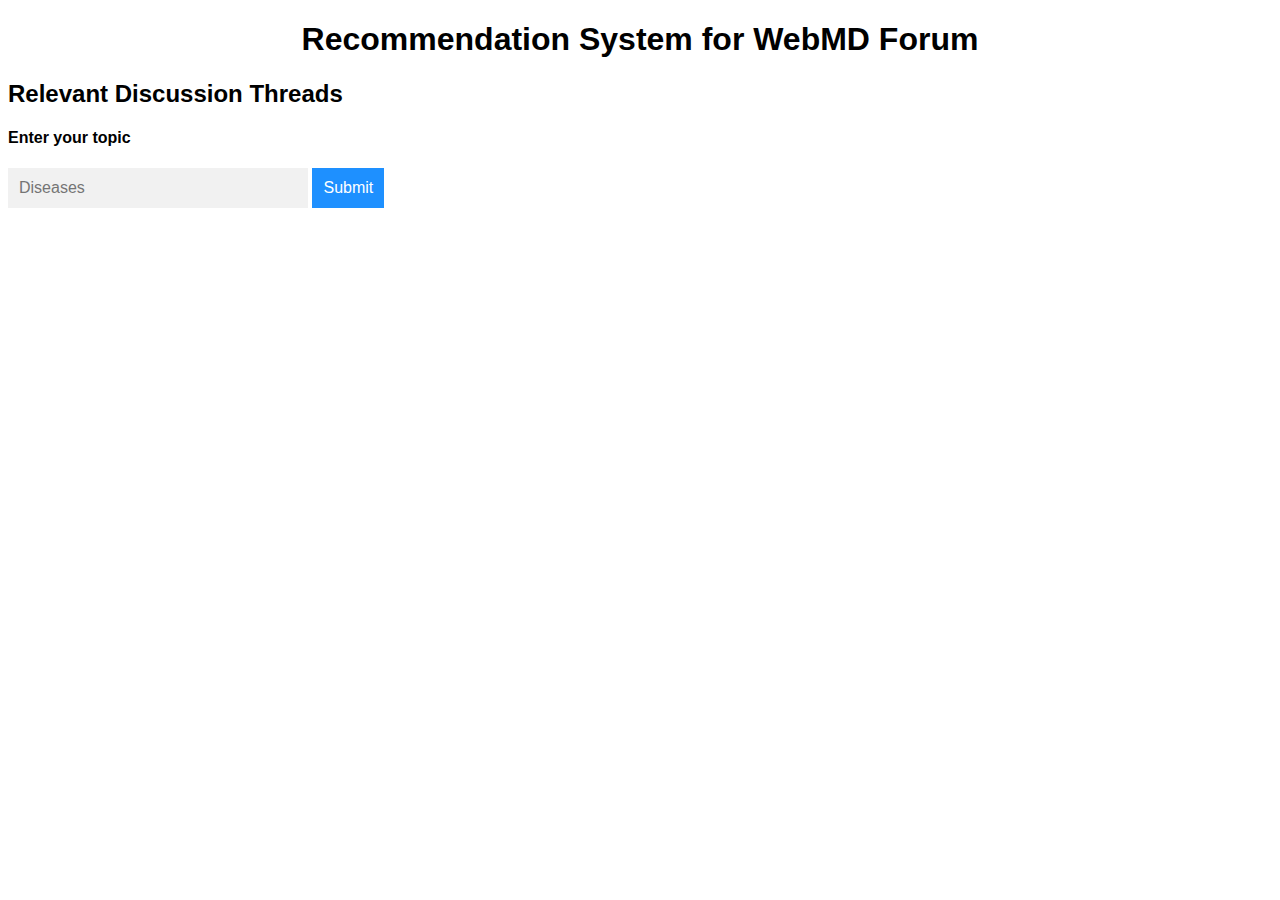
<file: Q_A.html>
<!DOCTYPE html>
<html>
<head>
<meta name="viewport" content="width=device-width, initial-scale=1.0">
<link rel="stylesheet" type="text/css" href="./mystyle.css">
</head>     
<body> 

<h1 align="center">Recommendation System for WebMD Forum</h1>
<h2> Relevant Discussion Threads</h2>
<h4>Enter your topic</h4>

<!--Make sure the form has the autocomplete function switched off:-->
<form autocomplete="off" action="/new.html">
  <div class="autocomplete" style="width:300px;">
    <input id="myInput" type="text" name="symptoms" placeholder="Diseases">
  </div>
  <input type="submit" onclick="generateVisulization(document.getElementById('myInput'))" id = "searchbutton">
</form>
<p id="Test"> </p>

<script type="text/javascript">
  function generateVisulization(element)
  {
    console.log(element.value);
    if (element.value == "Baby"){
  // document.getElementById('header1')
  document.getElementById("Test").innerHTML="<h3>Do breastfed babies have fewer behavioral problems later on in life?</h3> <p>Babies who were breast-fed until at least four months of age had fewer behavioral problems reported by their parents at five years of life. Thats the conclusion of a July, 2011 study published in Archives of Diseases of Childhood . Investigators reviewed data from about 9500 babies, born at term. At nine months of age, their parents completed a survey about feeding practices. Then, when the children grew to 5 years of age, a questionnaire was completed to find out which children had behavior problems (as judged by their parents.) Babies whose parents recalled nursing for at least four months were about a third less likely to have conduct or emotional problems. The study gives us yet another good reason to encourage nursing, but it also illustrates some interesting limitations of these sorts of looking backward, or retrospective studies. We dont know, actually, if the nursing caused the protection against behavior problems  perhaps there was some other factor at play. For instance, perhaps babies who were fussy and demanding were less likely to be successfully nursed, and those babies went on to be more likely to have behavior problems when they were older. In that case, though the lack of nursing and later problems are correlated, theyre not causal. Also, we dont have any way to separate the chemical or nutritional aspects of nursing with the attachment and process of nursing. Is it the milk itself, or the way the babies were held to nurse, or other differences in the way nursing and bottle-feeding mothers respond to their babies needs? Though we dont know exactly how nursing could help prevent behavior problems based on this study, it does seem to be another potential benefit to add to the overwhelming evidence that for almost all babies, breast is best.</p><h3>What neurological effects can happen to a baby that received to much ether at birth. the mother was 28. In 1961? </h3><p class='post-message'> Either used as a general anesthetic during childbirth sometimes resulted in side effects. Either is a caustic drug that may cause cellular starvation and damage to body organs. These negative side effects were pretty much limited to the mother and included nausea, organ damage, diabetic symptoms, stupor, difficulty in awakening and even death. My research of neurological or long tern side- effects to the baby yields no results in the form of medical studies. Babies often experienced breathing difficulties, sucking difficulties, and poor muscle tone after the use of general anesthetics. </p><h3>What effect can Wellbutrin have while my wife and I are trying to conceive and on the baby while it is breastfeeding? </h3><p class='post-message'>... You probably can relax so you can plan your child. We do not know of any real fetal anomalies that occur because the male takes the medication. Remember the medication will only be on the sperm (if any) and it will not affect breast feeding or any other issue with the baby. Wellbutrin we use for mothers during and after pregnancy. The biggest issue you need to understand, if you have depression, we believe it may be passed to your child. It may be passed in a dominant fashion so 50% of your children may be affected by depression. Knowing this may help you identify the problem early so they can be seen and treated.</p><h3>Are mother's drug tested when they give birth to a baby? </h3><p class='post-message'>If there is a reason for them to be yes. If your doing drugs and your pregnant, you should not be allowed to keep the baby.</p>";                            
    }
    else if (element.value == "Period"){
      document.getElementById("Test").innerHTML="<h3> I have on going abdominal pain, what could it be?</h3><p>I would keep a food diary and see what foods make these symptoms worse. It sounds like a food allergy if you are getting headaches. You may want to ask a pharmacist to see if these are side effects of the contraceptive. Sharp stabbing pains can be gas pains. I would avoid or reduce intake of inflammatory foods such as anything deep fried, any refined sugar or wheat products, and dairy products. I have been on an anti-inflammatory diet lately and have kept a food diary. I found out that I have a problem with almonds as well as corn and that it is best for me to keep cheese consumption to a minimum (probably because it is inflammatory). Good foods to eat would include fruits and veggies, fish, avocados (which have anti-inflammatory effects), lentils, and foods that have not been highly processed. Taking probiotics may also help. Keep your blood sugar balanced as much as possible. This will help with the shakes. So will the diet and probiotics, as it will help your body absorb more nutrition. As far as the cramps go, I think that the contraceptive may be playing a big part in that. getting more exercise when you feel well enough to do it may help. I don't really know what to tell you about that. I don't think the two are related. When you have kept your food diary for a few weeks or month (s), it would be a good idea to discuss it with a doctor. They may order some tests or they may be able to give even better advice. You may want to discuss the contraceptive first and then go back with the food diary and have a follow-up with that. </p><h3> I had an abortion about a year ago, and ever since, I have experienced extreme vomiting at the start of every period.</h3><p> Hi I think this should shed some answers on your problem. The hormones created by the body during pregnancy can cause nausea and vomiting in and of themselves. The abortion causes the body to stop making these hormones very rapidly, and this throws the body out of rhythm hormonally. This sudden cessation of pregnancy hormones can cause nausea with or without vomiting and may last a few days. If vomiting becomes severe or persists, dehydration may result. Dehydration can lead to serious health complications, including death, so medical treatment becomes necessary for excessive vomiting. This was from www.livestrong.com So from this sounds like you need a blood test for your hormones, there have got out of whack, start with your doctor and work out from there. Do hope this helps. Good Luck </p><h3> I am 26 Fem.i have outburst of acne mostly on my red cheek,bad hairfall,constipation and irresular period.Please suggest </h3><p> Hi Get yourself to your doctor, from all what you say your a good candidate for the birth control pill, from what you saying, its the hormones in the pill that will get you well. Tell your doctor what you have told us, it should put a smile on his/her face. Do hope this helps you and in the future. Good Luck </p><h3> I had a baby two months ago and haven't got my first period is tha normal ? </h3><p> Yes, that can be normal, especially if you are nursing your baby. If you don't plan on getting pregnant this soon after a delivery (it happens), I would remind you that contraception is important. </p> <h3> Is Tart Cherry Juice effective in treating back pain? </h3> <p>  Nohard, thank you for your answer. Your suggested article was interesting and appreciated. I had read that Tart Cherry Juice (specifically) contains anti-inflammatory properties which helps with nerve control, may improve gout symptoms, and protects against muscle damage and the development of arthritis. I'm taking a leap of hope that some WebMd posters may have tried Tart Cherry Juice and can report on their experiences. I 'm looking for some reliable accountings from our peers to either support or refute what I had read. The product is somewhat pricy, but worth it if is effective in treating back pain. </p> <h3> Do women's menstrual cycles fall in sync with each other? </h3> <p> What is menstrual synchrony? Loosely defined, menstrual synchrony means that womens cycles sync up so that roommates, dorm residents, bunk mates in the military, or mothers and daughters begin to adjust cycle lengths such that females begin to be on their periods at the same time. Some reported adjustments in cycles included: two days closer together over a four to six-month interval (McClintock, 1971) and a 1.4 day shortening (Stern & McClintock, 1998). This is not a dramatic change. What conditions would lead women to synchronize? There have been studies looking at many types of female proximity. Menstrual synchrony was reportedly identified among a variety of female groupings: college roommates (McClintock 1971), lesbian couples (Weller& Weller, 1992), roommates who are close friends (Weller, 1995), and sexually segregated Bedouin women (Weller & Weller, 1997). Yet menstrual synchrony was not found among: roommates who are not close friends (Weller, 1995), nor lesbian couples living together for an extended period of time. (Weller & Weller, 1998). As you can see, the same group of researchers were not able to duplicate findings of menstrual synchrony among groups that were very similar (e.g. lesbian couples were synchronized, whereas lesbian couples who had lived together a mean of three years were not synchronized). One postulated reason for this is that apparent synchrony is really just due to chance. Two of the most recent studies have strengthened the idea that the best condition for cycling together is chance. Kiomkiewicz and colleagues (2006) evaluated 99 women for five months and found no synchrony of menstruation. The longest study, lasting one full year, assessed 186 Chinese women living together in dorms (Schank & Yang, 2006). Again, no menstrual synchrony emerged. Why would it appear that women cycle together? Readers of this blog and members of our Womens Health Community are likely aware that womens cycles have variable lengths. A normal cycle length is considered to be anywhere between 21 and 35 days, and most menstrual flows last between five and seven days. Thus, in a group of women, it would not be uncommon for the bleeding days to coincide at some point. There is often variability in cycle lengths in the same woman. Women with missed or erratic ovulations likely have the most variability. Regular readers of our posts have surely seen the number of women who write with concern about their periods being a few days early or late. Community members may also remember reading posts about menstrual periods suddenly moving from the second week of the month to the third (or vice versa). Among the published studies of synchrony, there can be issues with choice of statistics or methods of study as well. For example, results could be influenced if a researcher did not have baseline data to identify erratically cycling women, included women using a hormonal form of birth control, or merely asked women about the first day of their last period (instead of having a written record). Within the past decade, one of the other explanations for contradictory findings between menstrual synchrony studies has been the ability to smell pheromones. A pheromone is a chemical substance excreted where the odor of the pheromone gives a subtle message to another member of the same species. In pigs, the male boars saliva has two pheromones which cause the receptive female pig to not evade his advances (Perry, 1980). The same two pheromones are present in human underarm secretions. One of these pheromones (5 alpha-androstenol) is purported to be linked to menstrual synchrony. But before you become concerned about your roommates sweaty gym clothes draped all over the room, consider the evidence presented by Jahanfar (2007). A group of 88 students sharing housing were checked for similar menstrual timing and the ability to smell 5 alpha-androstenol. Almost 60 percent of the women did have similar cycle patterns, but there was no association with the ability to smell the pheromone. Women cycling together over time is an idea I would really like to believe, but the studies (even by the same researchers) are not very consistent. Perhaps we are actually better off if roommates are not having their own PMS stress-outs at the same time! </p>"
    }
    else if (element.value == "Pregnancy"){

      document.getElementById("Test").innerHTML="<h3> What do I need to know about my egg supply when considering pregnancy? </h3><p> Understanding your egg supply, both origins and ways in which egg number declines, can help you to decide your next steps on the pathway to parenthood. Women have their lifetime supply of eggs when they are babies inside their mother. Eggs are a time-limited and time-released supply: time-limited because all women will someday go through menopause, and time-released because each month only a small group of eggs gain the ability to compete to ovulate. As egg number declines with aging, the group of eggs competing to ovulate each month gets smaller. With a smaller group of eggs competing each month, women tend to ovulate sooner and have fewer days between periods. Eventually there are periods of time where an egg is not available, and women will start skipping periods. Eventually there is not an egg available to ovulate, and a woman will no longer have periods. Fertility testing includes tests for egg number and egg release. Test of egg number include FSH (follicle stimulating hormone) and AMH (antimullerian hormone). FSH is the hormone that pushes eggs to move toward ovulation. When egg supply is low, FSH goes up. FSH is high in menopause. AMH is made by eggs at an earlier stage in their journey toward ovulation. AMH is higher in women with more eggs and lower in women with fewer eggs. AMH is undetectable in menopause. Tests of egg release include progesterone. Progesterone is a hormone that is made by the ovary after ovulation. If a woman has an elevated progesterone one week before her period, she is ovulating. If she does not, she needs to see her doctor to find out why she is not ovulating. The group of eggs that have the ability to ovulate will only compete if they receive the correct signals. A physician will test hormone levels and make the necessary adjustments to induce ovulation. Egg number tests like AMH and FSH predict how well you will respond to fertility drugs, because they reflect the number of eggs competing to ovulate. If FSH is high and AMH is low, a woman does not have many 'extra eggs' to respond to medication. If she has regular menstrual cycles with a progesterone proving ovulation, she is getting at least one egg out. If we try fertility medications and still get only one egg, fertility drugs are not helping to improve chances of pregnancy. As long as she continues to ovulate, she has a chance for pregnancy. If she wants to improve her chances after fertility drugs with her own eggs are not helping to increase the number of eggs released, she can consider using donated eggs. One percent of women will go through premature ovarian failure (before age 40). A reproductive endocrinologist will test to see why egg number declined early and test to see if other glands (thyroid, parathyroid, pancreas, adrenal) are showing signs of low hormone production. Women with POF have a 5-10% lifetime chance of pregnancy if an egg remaining in the ovary gains the ability to ovulate, ovulates, and meets with sperm. Currently there is no way to know when or if this post-ovarian failure ovulation will occur. Hearing that egg number is low can be devastating. A second opinion can help increase comfort with the diagnosis. A reproductive psychologist can help to discuss the feelings that arise. Egg donation, embryo donation, and adoption can help women with ovarian failure to build their family. </p><h3> What are some pregnancy symptoms? </h3><p> Once we decide we're ready to be pregnant, most of us are ready to be pregnant NOW. Suddenly we're much more aware of our cycles and our bodies. We chart our ovulation carefully, we time our BD, and then we wait  which is the hardest part. We watch for any symptoms that might indicate pregnancy, and with every pang or every woozy feeling we think, 'Is that a symptom??' To talk a little about the science of symptoms Most current pregnancy tests are based on the presence of a chemical called human chorionic gonadotropin (HCG). Although this chemical is present very early, the pregnancy has to connect with your blood system before it can be detected and before you would expect your body to have any symptoms of pregnancy. This connection is made with implantation, which occurs 8-10 days after conception. So symptoms (and a positive pregnancy test) might occur a few days before you actually miss your period. Breast changes: There can be a dramatic increase in breast volume early in pregnancy resulting in breast tenderness, tingling or noticeable increase in size. This symptom can happen days before you miss your period. Nausea and vomiting: This symptom tends to happen a little later than the breast changes but definitely in the first trimester. It generally happens around the time of your missed period or slightly later (4-6 weeks pregnant) and resolves around 14-16 weeks of your pregnancy. It has been called morning sickness but actually is present throughout the day. Fatigue: It can be dramatic through the first trimester but doesn't usually show up before you've missed your period. Pelvic cramping: Many women complain of cramping in early pregnancy. They usually describe it as feeling 'like my period is about to start.' It can last for weeks but usually remains more of a background nuisance discomfort than real pain. Although it is a very common normal symptom, you should discuss any pelvic pain in early pregnancy with your physician because it can sometimes be a warning sign of a dangerous medical condition. Bleeding: This is a scary one! Many normal pregnancies can have light bleeding with implantation. But when you tell us about bleeding, we're worried about the same thing you're worried about, could this be a miscarriage. Fortunately we can usually sort things out fairly quickly and put everyone's mind at ease. Although it's a very common, normal symptom, it's another symptom that is sometimes a warning sign of a dangerous medical condition so be sure to tell your physician about any unexpected bleeding. Of all of the symptoms listed above, breast changes are really the only symptoms that usually occur before you've missed a period. But, of course, as human beings, we have not only the science of symptoms to consider, but the emotional component as well  after all, deciding to get pregnant is an emotional decision. So, the tricky part for most women is that we can sometimes experience some of these symptoms  or think we are experiencing the symptoms  but we're NOT pregnant at all. Quite an emotional rollercoaster to ride month after month! **To re-emphasize: the symptoms listed above can be symptoms of pregnancy, but they can also be symptoms of other medical conditions  please see your doctor if you experience these symptoms.** </p><h3> Hello, I've recently been diagnosed with HEP C. I am experiencing mod-severe pain in my back, right side, is this normal </h3><p> Alone,the two conditions listed in your question (pregnancy and hepatitis c) leave a lot of possible explanations for your pain. Because you have been diagnosed with hepatitis, it is a natural inclination to think of the liver when experiencing right sided pain in the back ( and it could be related to the liver ). But many other system disorders could be also be the cause of your pain. I'll list some possible non- gynecological reasons first: Infections of various kinds and too numerous to list, Upper urinary tract obstruction, Gastro-intestinal issues, Thyroid disorders, Anxiety, Lyme Disease Heart & lung irregularities, Other causes. Gynecological reasons may include: Endometriosis, Pelvic congestion, Pelvic Inflammatory Disease, Pre-term labor and delivery, Miscarriage, Pelvic organ prolapse, Other causes. As you can see, the possible causes for your pain covers a lot of territory. The reasons cited above are only a small sampling of all possible causes. The best way to determine the root cause of your pain is to visit a doctor . Are you receiving pre-natal care? A physician can look at your medical history, ask questions, perform a physical exam, order basic diagnosing tests, and refer you to specialists. For your sake and your unborn baby's sake, I recommend that you quickly visit your family doctor, your ob/gync doctor, or hepatic specialist to obtain medical care. It may be true, as stated in your question, that you cannot receive treatment until after the baby is born. But that fact should not deter you from being evaluated by a medical professional. If you do not have medical insurance to be evaluated, most state governments provide for the free health screenings of pregnant women though the department of welfare. There are also many free women's clinics. You may also want to explore eligibility for The Women's, Infants, and Children program, WIC. Under WIC, free food is provided to eligible applicants. </p><h3> What kind of complications does shingles cause during pregnancy? </h3> <p> Shingles can be quite painful. Many people who see their doctor for shingles say it was the pain that ultimately led them to seek treatment. Some report that the sensation of anything brushing across the inflamed nerve endings on the skin is almost unbearable. Even when the rash is gone, postherpetic neuralgia can persist, sometimes for years. Shingles can cause other lasting complications as well. If it occurs on the face, it can damage your eyes. Shingles of the eye can lead to scarring, which can damage your vision. It can also lead to glaucoma, an eye disease that can cause blindness later in life. Shingles can also cause hearing or balance problems as well as weakness of the muscles on the affected side of the face. In rare cases, shingles can spread into the brain or spinal cord and cause serious complications such as stroke or meningitis (an infection of the membranes outside the brain and spinal cord). According to the CDC, more than one-third of people who get shingles will develop serious complications. People whose immune systems are suppressed because of medication or diseases such as HIV run the greatest risk of complications. Complications are also more common among people over age 60, which precludes women of childbearing age. Nevertheless, if a shingles outbreak affects your eye or you notice any symptoms outside of the area of the outbreak, you should speak to your doctor right away. The incidence of shingles in pregnant women is very low. If you are planning to get pregnant and are concerned about shingles, speak to your doctor about the possibility of the shingles vaccine. If you are already pregnant, practice healthy habits and let your doctor know if you have any symptoms. Early recognition and treatment will minimize the risk of complications for you and your baby. </p><h3> What vitamins are safe to use during pregnancy and which should be avoided? </h3><p> I get asked all the time as a pharmacist about vitamin supplements and other items. Come and talk to the pharmacist first. In most cases, the pharmacist is going to ask you if you are seeing a doctor or OB/GYN. Most likely, they are going to put you on a prescription vitamin. There are specific formulations made just for pregnant women. They cover a good amount of the vitamins, and also include things like iron, calcium, and folic acid. These are very important and not only for the mom. But for the baby as well and help in development of their spine and their brain, so really important that pregnant moms understand that they need to get special vitamins made just for them. Now you want to be careful and make sure that while you are taking these prenatal vitamins that you are not taking additional vitamins on top of it. You could actually take too much of certain vitamins and that may cause some problems down the road. So let your pharmacist know everything that you are taking including over-the-counter herbal and vitamins. The herbal category is an area that I would definitely avoid while you are pregnant. We just don't have any studies or data to know whether or not it's going to harm mom or baby. So better to be safe than sorry. As far as medications over-the-counters, come and ask the pharmacist. If you have certain things like an upset stomach there are some products that are available and can be used in pregnant women, but you really need to talk to us first. As far as prescription medications, there are many different products that a pregnant mom can take and by the pharmacist and physician or healthcare provider working together. We can make sure that you are on the right ones. Once again, if you have any questions, come and talk to us with the medication experts. </p>"
    }
    else if (element.value == "Pain"){
      document.getElementById("Test").innerHTML="<h3> What medications can I talk to my pain management doctor about to help with my sciatica and constant migraines? </h3><p> Courtney: Let's answer your opening question honestly and directly.The pain management doctor probably doesn't want to talk with you about medications. You could discuss hydrocodone, but will most likely be dismissed. There is a reluctance by most pain management doctors to prescribe pain relief medication due to potential law suits (Yes, some patients actually sue the doctor and win for causing a drug addiction), unscrupulous patients who are actively addicted, or those scoundrels who will sell the drugs. My orthopedic doctor referred me to a pain management physician.for severe sciatic type pain and lower back pain. A bulging disc was confirmed through MRI studies at L and S1. During my first pain management visit I was given a spinal injection of cortisone. The doctor told me that it might not work so upon leaving the office I asked the R.N. if there was something else that could be prescribed if the procedure failed. She flippantly told me to take an Advil as the practice didn't prescribe medicine and that narcotics would not work on nerve pain. What an uncaring, incompetent statement by a registered nurse, or more likely it was just an outright lie. On the 2nd visit I underwent a spinal epidural process. Both treatment modalities failed miserably and left me in excoriating pain. I tried physical therapy, ice packs, a heating pad, motion 800 mg 4x's a day, and slept on an 18 wooden board without relief. I returned to my orthopedic surgeon who prescribed hydrocodone 5 w/325 Tylenol. Taking three pills at bedtime actually helps. Additionally he scheduled me to see an orthopedic surgeon (at the first available appointment during the end of August 2014) to evaluate my condition for surgical consideration. I am relating my story to confirm the facts outlined in your question. In 2014 many doctors are fearful of prescribing narcotic medications to a 24 year old person, or even a 65 year old person. Something needs to change in the practice of pain management. Doctors take a sacred oath to do no harm. I suggest that sending a patient away in severe pain without an adequate treatment pain is causing harm and goes against the principles and spirit of causing no harm. I suggest that you find a doctor willing to treat your pain with medication sufficient to relieve the pain. At the same time seek out a cause for your pain and have the appropriate treatment completed to resolve your condition without continuing to take pain medication . No LEGITIMATE pain suffer should be forced to jump out of their skin, cry in agony, or find a drug supplier on the street. There are surgical remedies, acupuncture, and implanted pain control pumps to alleviate even the most torturous pain.</p><h3> can physicians recommend a patient to take medication prescribed by another physican that they happen to have at home? </h3><p> My response is intended to be helpful and offered with respect. I would never protect the actions of a rouge doctor or support an inappropriate medical decision. In my opinion, this doctor did not cross any ethical or legal lines. If you were appalled, why didn't you question this action when it was made? The doctor could have immediately answered your question and explained their reasoning, but wasn't given an opportunity. You suggest in your question that the doctor should have prescribed something for pain. Well that's exactly what happened; the oxycodone still in your mother's possession is used as an agent to control pain. Would you have felt better if the doctor had written a new prescription for oxycodone? How did the doctor know that your mother still had oxycodone remaining from her dental treatment? That information must have been volunteered by the patient. Upon learning that your mother already had pain medication available, why not use it? As long as the oxycodone was originally prescribed for your mother and had not reached its expiration date, the doctor's action was acceptable. Perhaps the doctor wanted to save your mother time in waiting at the pharmacy or wanted to save her some money. I can only guess the reasons for his decision. In summary, doctors are licensed to prescribe medications in various fashions. These may include suggesting over-the-counter drugs, providing the patient with factory packaged free-sample drugs, loose free-sample medications placed in a bag with dosing instructions, hand writing a new prescription for pharmacy dispensing, directing office staff to administer medications, provide over the phone orders to the pharmacy, email and fax prescriptions sent directly to the pharmacy, and even advising a patient to resume medications previously prescribed by another doctor. They even have the authority to prescribe medications for conditions that were not intended or approved to be treated with that drug. This practice is referred to as 'Off-Label Prescribing'. For example some anti-seizure medications are also prescribed to treat pain. Mixed in with those prescription authorization practices and customs is the necessity to determine who really requires pain medications and who are the individuals that may be manipulating the system in order to feed a drug addiction or to make some 'street money'. Doctors have awesome powers and responsibilities in properly prescribing medications. They spent years studying anatomy/physiology, chemistry, biology, disease processes, and pharmacology. They are keenly aware of approaches used to control pain and must first do no harm. </p> <h3> Lower back pain and in the back of my thighs and butt? </h3> <p> It could be Sciatica although the pain may be more intense while lying down and sitting with that condition. Does the pain extend down to your ankles and feet? If so, this is suggestive of a Sciatic Nerve disorder. Back pain resulting from disc bulging, pinched nerves, muscle pulls, other medical conditions (such as growth masses) , bone fractures, and narrowing of the spinal column (stenosis) are other possibilities. I suggest that you make an appointment to be evaluated by a primary care doctor. This individual may review your medical history, interview you for the pain quality, exact location of your pain, pain level, flush-out possible traumatic events that may have occurred, prescribe medications including analgesics and anti-inflammatory non-steroidal drugs,conduct blood and urine lab work & get the ball rolling with a radiographic x-ray. This doctor may also refer you to other medical specialists. In summary: Lower back pain costs the American Economy large amounts of money in medical expenses, lost work hours, worker compensation claims, doctor office visits, and intense pain experienced by the patient. This type of symptomology requires resolution beginning first with a clear diagnosis. Once a diagnosis is established, treatment efforts may be started moving from conservation forms like cortisone injections, analgesics, bed rest, pillows placed under the knees, chiropractic treatments, and ice and heat treatments. Although these symptoms sometimes may virtually spontaneously improve (in conjunction with some conservative efforts), more aggressive testing like MRI's and surgical intervention is frequently necessary. It can take a lengthily time to achieve relief (months or even years). I wish that the process was less cumbersome and more patient friendly.Unfortunately, medical insurance companies through their 'bean-counting' policies (directed at cost saving) make most of the bigger treatment/testing decisions today.The physician many time finds that their decisions are overturned by some HMO clerk following a complicated reimbursement and procedure manual. These sometimes uncaring and reckless institutional decisions can delay diagnosis and the starting of treatment efforts. Hopefully a cause for your symptoms will rapidly be determined, but please don't count on any quick fix. Best wishes for your health improvement. </p> <h3> Why would a Dr insist on prescribing percocet 10-325 over oxycodone 10mg It makes me nauseaus, and he doesnt believe me. </h3> <p> I think one of the most frustrating things in the field of medicine is the overall feeling by Physicians that all patients are created equal. They consistently confuse the patient rights with the Bill of Rights, oh, but if they would only learn. I started a few years ago to be my strongest, most vocal, most knowledgeable, most interested advocate of them all when it came to my health care. It is my body, my mind, and nobody, I mean nobody knows it nor should they better than I. If I can go to an appt. prepared with questions, about what I think might be wrong, and have a discussion, I feel alot better than it being a crap shoot. Two years ago, if it hadn't been for me and Web MD I swear my doctor would have killed me. If you can't take the medication with throwing up, switch doctors, if he is new doctor, provide previous records. If he won't listen to reason, report him. If you are on the up and up about NOT being able to take the Tylonol, then you are allergic. and the answer of ,'because that's the way we do it, is not treating the patient under the oath that doctor has taken. So you have to make a choice. Take the meds he gives you, change doctors, or you can report to the States Insurance Comm. for not providing adequate care, file it and see what happens. If you're abusing the opiates and he knows it,well then you answered your own question quite honestly. I worked for a pain mgt. physician in Daytona Beach some years back, and I got to know the patients very well. I liked them alot, but my eyes were not Eyes Wide Shut. If he has your current records if he is a new doctor, with those and learning more about who you are as a patient and a person he may come around,. I have doctor do that to me even with something like nausea meds. I was told what I was taking was making me to sleepy. I had been taking it for several years, it had yet ever to make me sleepy. I told the doctor, drugs like this that are suppose to have that affect don't on me, their fine. She didn't prescribe them, gave me another drug, that didn't work, and made me sick to my stomach.. and I told her that nicely but it was true. Listen to your patients... Best of luck to you and I hope you can somebody who will work with you. mental </p><h3> Why is my 5yr havng so much stomach cramps. When she eats and at night she wakes up crying. Blood work shows nothing. </h3><p> I have been taking care of children my whole life and have two of my own. My experience with this type of pain could be one of a few things, i will list them and then explain below... -too much fresh fruit and veggies -not enough water in her diet*** -Celiac disease -dairy sensitivity*** -crohns disease -Your doctor can test her for celiac or you really you can do it on your own if you are to the point that you are fed up with doctors. Celiacs are on a Gluten Free diet, nothing with gluten whatsoever and that includes alot of things that you wouldnt think have the so called 'no no' ingredients in them so I would research gluten free diets just to be sure. -I'm not really sure what crohns disease consists of, however ive had friends that have it and experience the same thing your daughter is going through, here is a website you can look at for that, that they referred me too. http:/www.crohnsandcolitisinfo.com/?cid=ppc_ppd_ggl_crohns_da_ccinfo_non-tv_crohn%27s_disease_Phrase -My nephew had dairy sensitivity, and it cause these issues as well. If she is an avid milk drinker I would consider lowering the fat content of the milk for a while, for instance if you have her on whole milk go to 2% that kind of thing. And limit her other dairy intake for a while, butter, yogurt, cheese, etc...if it helps some just by reducing these things then you know its a dairy issue and i would switch her to soy milk, rice milk, or something of the sort and stop the cheese alltogether. -believe it or not, not enough water in her diet can cause these issues as well, they could be anything from sever pain to constipation, or a mixture of the two. I have had this issue myself. the correct amount of water to have is 8 8oz. glasses in a 24 hour period if you cant get her to drink it, dry using the new koolaid liquid drink mixers or crystal light something of the sort. just be sure whatever you mix with the water does not contain aspartame as this is poisonous for the human body if given too much over a long period of time. -last but not least, too many fresh fruits and veggies can cause severe gas build up which can lead to pain and constipation as well. try sticking to the food guide pyramid with this though, you can look it up online to suit her age and weight and everything as to how much she should have. These are all from personal experience or from close friends and family that have had these issues. I hope this helps. </p>"
    }
    else if (element.value == "Drug"){
      document.getElementById("Test").innerHTML="<h3> What is the treatment for cold sores, are there any home remedies, and what medications are used?</h3><p> Currently, there are no cures or vaccines for the herpes simplex virus. However, avoiding precipitating factors, such as sunburn and stress, can help prevent additional outbreaks. There are established treatments available to help decrease healing time, reduce pain associated with the lesion, and in specific cases, suppress the recurrence of the virus. Nondrug therapy: Frequent hand washing will help reduce the spread of the virus to other parts of the body or to other people. Also, applying cool, moist compresses to the lesion may decrease pain and keep the lesion from drying and cracking. Over-the-counter (OTC) topical medications: Most topical OTC products provide symptomatic relief only; they do not decrease healing time. Using topical anesthetics that contain benzocaine (5%-20%), lidocaine (0.5%-4%), tetracaine (2%), or dibucaine (0.25%-1%) will help relieve burning, itching, and pain. The most commonly recommended products are Lipactin gel and Zilactin. It is important to keep in mind that these topical anesthetics have a short duration of action, usually only lasting 20-30 minutes. Skin protectants, such as allantoin, petrolatum, and dimethicone-containing products help keep the lesion moist and prevent cracking of the lesion. Sunscreen-containing lip balms may also help prevent additional outbreaks if the sun is a precipitating factor. For additional pain relief, using aspirin, ibuprofen (Advil), or acetaminophen (Tylenol) may be beneficial. These products should be used according to package directions. Docosanol 10% cream (Abreva) is the only OTC topical product that is known to decrease healing time when applied at the first sign of recurrence (for example, the prodrome or tingling sensation). Docosanol is applied five times per day until the lesion is healed. Common side effects include rash and itching at the site of application. Prescription-strength topical medications: Treatment with topical acyclovir (Zovirax 5% cream) or penciclovir (Denavir 1% cream) will reduce healing time by approximately half a day and decrease pain associated with the lesion. Topical treatment is limited in its effectiveness because it has poor penetration to the site of replication of the virus, and therefore is restricted in its healing ability. Acyclovir cream should be applied five times per day for four days, and penciclovir cream should be applied every two hours while awake for four days. In August 2009, the FDA approved a cream containing acyclovir and a topical steroid, which reduces healing time by approximately one day. Oral prescription-strength medications: The current FDA-approved oral antiviral medications used in the treatment of herpes simplex virus in adults are acyclovir, valacyclovir (Valtrex), and famciclovir (Famvir). Famciclovir has not been tested in children with cold sores. These oral medications have been shown to decrease the duration of the outbreak, especially when started during the prodrome (symptom onset before the actual condition becomes fully evident). The medications are generally well tolerated with few side effects. Most common side effects include headache, nausea, and diarrhea. Treatment is only for one day with valacyclovir and famciclovir. Valacyclovir is given as 2 grams orally every 12 hours for one day, and famciclovir is given as 1,500 milligrams orally for one dose. Acyclovir is given as 400 mg orally five times per day for five days. Acyclovir, valacyclovir, and famciclovir are considered relatively safe and effective when used in pregnancy, although topical treatment would be preferred when appropriate. Acyclovir and valacyclovir have been used while breastfeeding. However, pregnant women and nursing mothers should contact their physician or pharmacist prior to using any medication. People who have more than two outbreaks in four months, which significantly affect their daily lives, should consider chronic suppressive therapy. The FDA has approved the use of oral valacyclovir daily to prevent recurrence of the herpes simplex virus in people with normal immune systems and famciclovir in people with suppressed immune systems. Other treatment options: Lysine supplements, citrus bioflavonoids, lactobacillus acidophilus and bulgaricus, and vitamins C, E, and B12 have also been identified in the potential treatment of herpes simplex virus. However, there is no good clinical evidence to support these treatments, and they are not recommended. </p><h3> I have psoriasis on my elbows. I don't want to use prescription medications. Can supplements help? </h3><p> Psoriasis is an autoimmune condition, and over the past 10-15 years. We have discovered the exact pathway that's gone awry, and so there are new treatments that we have for it that can target various points along that pathway, and these are called biologics, and they are prescription based medicines. In psoriasis, there is no diet or supplement that has been shown consistently to help treat the psoriasis. So there is nothing out there that you can really do. But psoriasis being an autoimmune condition tends to also be made worse by stress. So managing your stress can help. It won't cure the psoriasis, but it can help you have better control over it. Other products we use are just moisturizers and even just occlusion. So just having something cover the area and add water in, and maybe even a little bit of sunlight along with that, can help suppress the psoriasis in that area, but it isn't a cure. So what the sunlight does that helps the psoriasis is that it suppresses the immune system in the skin, and that's what turns it off. But in the winter it tends to come back, and of course you have to be careful not to get too much sun and a sunburn, because then you end up with other problems that can be much worse. </p><h3>why does my cosmetic surgeon need to know if I use drugs? </h3><p> We ask the patient to tell us everything that we believe is important for their safety. There are some drugs that people dont want to own up to. There are people who, for example have taken cocaine and its left some damage in the nose and we need to know what the damage came from We remind the patient though that this is confidential. It is, it does not go beyond the office, and does not go beyond the operating room, and it is up to the patient if they ever want any of that revealed, because they dont have to have their medical records released to anybody. There isnt a cop in the world that can demand your medical record. They can demand your drivers license, but nobody has the right to demand your medical records without your permission. So they are held in strict confidence. Its much more important that we know these things than that the patient, because we dont want the patient to worry that oh my god, I dont want anybody to know. Now we need to know for the patients safety. I could recount tragedies that occurred because the patients did not reveal to the anesthesiologist the history of drug abuse and that led to serious complications. Thats a story unto itself isnt it? Oh yeah, there are certain drugs that interact for example, very unfavorably with certain anesthetic agents. Thats the risk of not fessing up. Youve got to be honest with your doctor, your doctor needs to be honest with you about the risks of not being honest. </p><h3> What are the dangerous effects of drug use in teens? </h3> <p> Teens with drug abuse issues risk their health as well as their futures. Between the ages of 12 and 20, there are important physiological and psychological changes that occur. These changes can be significantly altered in teens that have drug abuse. Identifying the signs of drug abuse in your teen may save his or her life. Parents can help their teens by getting them help for the drug abuse and by helping them regain control of their life. There are some indications that could help you determine if your teen is using drugs. Have you noticed a decline in their grades at school, a change in their behavior and attitude or have they lost interest in things that at one time was important? Has your teen been noticeably tired or hyperactive? What about their friends, have you noticed that they are not hanging out with the same group? These are all things to consider if you suspect that your teen is using drugs. There are some valuable resources online at the Mayo Clinic, National Institute on Drug Abuse, and Teen Drug Abuse. Each of these sites offer tips on how to talk to your teen about drug abuse. Making yourself aware of what is going on with your teen is the best way to prepare to help them. Gallus Detox Center is an inpatient private detox facility which specializes in IV therapy medical detox. If you have questions about our facility or detox method, please call us at 855-338-6929.</p><h3> What does heroin identify as in a drug scee? </h3> <p> Heroin is an opiate and is derived from opium. Heroin can be snorted, sniffed or injected. One of the factors that make the drug so dangerous is that it is often mixed with some pretty toxic chemicals such as rat poison, household cleaners including drain cleaner, as well as over-the-counter antihistamines and prescription painkillers including Fentanyl. Heroin abuse can result in chronic and severe health issues including kidney, liver, heart and brain damage, as well as pulmonary and respiratory issues. Heroin users are also at risk for developing Hepatitis, HIV and AIDS. Quitting Heroin can be very difficult, but it is not impossible. Do not try to quit on your own or cold turkey. Heroin withdrawal is quite painful and the side effects can turn into life threatening consequences without notice. During Heroin withdrawal you can expect to experience some or all of the following symptoms:  Flu-like symptoms   Nausea/vomiting   Cravings  Body/muscle aches/pains   Constipation/diarrhea   Restless legs/arms  Depression  Anxiety/irritability  Paranoia Most physicians recommend getting help quitting Heroin through a professional medical detox treatment. Gallus Detox Center is a private inpatient detox facility that specializes in IV therapy medical detox. If you have questions about our facility or detox method, please call us at 855-338-6929. </p>"
    }
     else if (element.value == "Sexual Intercourse"){
      document.getElementById("Test").innerHTML="<h3> Can Chlamydia still show negative if sexual intercourse has only been 6 days that u believe you were infected? </h3><p> Yes, you can still have a negative Chlamydia test and potentially have Chlamydia . Much depends on the TYPE of test you took (urine or vaginal smear if you are female, or urine or urethral smear if you are male). Not knowing the details of your exposure, I am assuming that you had unprotected sex. Do you know for a fact if this person has Chlamydia or not? If you do know that you have been exposed, you can elect to be treated regardless of the test result. When in doubt, get re-tested and tested again sometime later. Fear of an STD can be eliminated or drastically reduced if you make sure you or your partner use condoms. </p><h3> How are sex and sleep related to diabetes? </h3><p> I dont know any doctors who prescribe sex to treat diabetes, but after hearing a recent lecture Im starting to wonder, Why not? Theres a general notion that sex is favorable to good health, but most doctors dont specifically encourage their patients to have more sex. Naturally, we dont want to encourage unprotected or unsafe sex associated with sexually transmitted diseases, or sex that leads to unwanted pregnancies. Also, we dont want to encourage reckless sex that leads to car accidents or dislocated hips or other unforeseen injuries, and the last thing we want is for someone to have a heart attack during sex and blame us for it. However, I cant think of a single patient I treat who is likely to have any of those bad outcomes from having more sex. Having a heart attack during sex is very rare, and, in fact, increased sexual frequency is associated with reduced risk of heart disease, and is encouraged after recovering from a heart attack. Sex is one form of exercise that most people like! Its good for the heart and circulation, and helps maintain good blood flow to the sex organs. Use it or lose it is a fair statement, particularly in older people and those with diabetes. Erectile dysfunction occurs in over half of men with diabetes, especially after several years of poor blood sugar control, and maintaining sexual frequency may potentially help delay or avoid erectile dysfunction. Not surprisingly, eating right and exercising can help partially reverse erectile dysfunction in men, by improving blood pressure, blood flow, body fat and hormone levels. Women with diabetes may also be at increased risk for sexual problems, and it stands to reason that maintaining an active sex life may help prevent such problems. Healthy sleep habits are very important for diabetes management  and sex and sleep are closely related, (enough to be considered bedfellows perhaps). Sex improves sleep, and vice versa. Similarly, problems with sleep can interfere with sex. Sex releases hormones that help promote sleep (especially in men), and sleep promotes hormones that favor good blood sugar control and appetite control. By the same token, inadequate sleep quality or quantity promotes hormones that worsen blood sugar control, appetite, weight gain, diabetes and heart disease. So here we have a cycle of gradually decreasing health, sleep and sex over time. As one aspect worsens, the others may too, on and on it goes. The shame of it is that people generally like sex and sleep and feeling good. Can we break the cycle? Is it as simple as turning off the TV an hour earlier and having more sex? Unfortunately, its not always so simple. Doctors are in a great position to help patients recognize and reverse this cycle, and should embrace the power of healthy sexuality to fight chronic illness, but most are not doing so. It is not because doctors are unaware of the health benefits of sex. It is not that doctors are afraid of the remote negative outcomes mentioned above. Doctors dont bring up sex because its so easy not to, and because patients dont typically bring it up on their own. This mirrors the reasons doctors and patients often dont bring up obesity and weight loss during the course of a routine health visit. Because visits are often rushed, the problem is not acute, there are lots of other priorities and starting the discussion seems risky. I know we can do much better. </p><h3> What are some ways that those with fibromyalgia can enjoy better sex and intimacy? </h3><p> I want to discuss strategies for trying to enjoy sex and intimacy more despite FM. ... Many tell me the effect of FM on sex is the biggest problem in a relationship. Call me old-fashioned, but if your partner is willing to be open-minded and adapt to the 'FM you,' I think love gets stronger and conquers all. ... Open Communication: This is the most important. Often couples are not comfortable, at first, having converstions about sex. Some find it embarrassing to speak freely. Perhaps a good starting point is connecting on the FM. Discuss FM and how it specifically interferes with your intimacy. Reaffirm that avoiding sex does not equal rejecting the partner. Progress the communication gradually and become more open in sharing each other's most intimate concerns and needs. Specific Solutions: Identify specfic barriers to your unique situation, and solve them if you can. If your main barrier is lack of libido/interest, then determine if it's from fear of pain, fatigue, depression, medicine side effects, disinterest in your partner, etc. Don't just assume it's the 'fibro' and nothing can be done. Your specific barrier 'list' can be treated, step by step, by adjusting/changing meds, modifying routines etc. to remove libido-lowering factors. Work with your health professionals, of course. Many times the process of simply recognizing the barriers and planning to address them results in a positive effect (placebo) and improves sexual mood. If pain during intercourse is a problem, try to ID the specific cause. ... Is it painful muscle spasms during sex? If so, consider a pre-sex routine to relax muscles.... Sometimes your doctor can prescribe certain meds to relax muscles and decrease tension to take an hour before sexual activity, i.e. a pre-emptive strike strategy. Painful pressure? Find positions with minimal pressure. If the problem is not pain but poor sexual organ responsiveness, try lubricants, stimulating creams/products, natural products, or talk with your doctor about prescribed sexual stimulant meds. I know these sound pretty basic and obvious, but many times couples do not try the obvious due to uncertainty if it's 'OK' to do something different. It's OK to do this. Re-discover the Romance: Intimacy is not the same as having sex and it doesn't only happen in the bedroom; intimacy occurs throughout the day. Couples can work on sending intimacy signals during the day: smiles, compliments, appreciative remarks, soft hugs etc. Try not to let FM stop these signals. Couples can also take more time to get ready. Yes, I'm talking about foreplay! Strive for natural and comfortable, including a comfortable environment free from drafts. Teach each other to rediscover touch with gentle stroking, massage, soft hugs, kissing, holding: NO poking, squeezing or playful slaps. Discover new rituals: warm oil massage, couple's hot tub, hot bath, or shower. Sexual activities other than intercourse can be explored and enjoyed. Find Comfortable Positions: We can figure this out. Experiment with different positions to minimize distracting painful pressure. ... Find out what works for you and it's OK to redefine what is 'traditional' for you. Be comfortable together. Professional Counseling: Sometimes this may be needed to work out ongoing concerns about sex and intimacy. You may wish to discuss this option with your FM doctor. ... </p> <h3> Can a girl get pregnant from precum the day after her period, then taking the morning after pill. </h3><p> The short answer is yes and no. Yes she can get pregnant from pre-cum and, no she cannot get pregnant the day or two after her period ends. The long answer is as follows:<?xml:namespace prefix = o ns = urn:schemas-microsoft-com:office:office/><o:p></o:p> Using a condom and/or birth control will help keep your minds at ease and are likely your best method for not having an unwanted baby. Most health departments will offer both at little to no cost. If it is true that her period ended on Friday then it is highly unlikely that she will become pregnant, day after pill or not. Sperm can live for 24-72 hours in the female body. Most will die off en-route searching for an egg however it only takes one egg and one sperm. A woman's cycle works like this. Period starts and triggers a turn of events. The LH phase is the phase when her body is not fertile, typically 10-16 days from the day the period starts depending on her specific cycle. Then the fertile days come in to play. For about 4-5 days her body will be in a fertile state but typically it is the last two days of this particular cycle when she is most ready to get pregnant. Once this phase is over her body prepares to have another period to shed the lining that has built up to accept the pregnancy. I would suggest getting an app on her phone that tracks her cycle and her most fertile times of the month. Mostly because I don't see you two using a condom or birth control no matter how many people tell you that you should. At least this way you two will have a better understanding of where her body is at and when its at that point to try and keep from getting pregnant. It can take about three months to get the app lined up with her cycle to track the days with the most accuracy. Please keep in mind that this is for a woman with a 'normal' cycle however even with an abnormal cycle it is highly unlikely to get pregnant within a few days of ending a period. This information comes from personal experience with tracking my own cycle to achieve pregnancy which I have done successfully. Best of luck to you both! </p><h3> Painful sex after no sex for 3 years and after prolapse sugery </h3><p> Hi OK its like your back to squire one, I mean like when you were a virgin, things have just shrunk a bit. So with the aid of some sex oil, very slowly start again, try masturbating, try a dildo and slowly it will open up again so you can get back to enjoying sex again. But don't worry it happens, try this site you may find some help, www,dodsonandross.com you find all you need to know on there, Dr Betty Dodson is a guru on womens masturbating and how to orgasm, plus a lot more, it you think you still need some more help post Dr Betty, she will come back with a personal answer to you. Do hope this helps. Good Luck </p>"
    }
     else if (element.value == "Skin"){
      document.getElementById("Test").innerHTML="<h3> What can cause a skin rash? </h3> <p> There are many, many causes for a rash, but when one shows up in school, teachers assume the worst. They are worried about measles, chicken pox, Lyme disease, scarlet fever, Fifth disease, impetigo, herpes simplex/zoster, hand/foot/mouth disease, MRSA or roseola, just to name a few. It is this fear of imminent contagiousness that leads to the childs exclusion from school. Sometimes, the skin eruption is due to allergies, such as hives, or just a worsening dry-skin condition, like eczema (atopic dermatitis). Even a cold virus (whether its in a cold thats at the contagious stage or not) can cause a rash. Fortunately for all of us, most rashes that children get are not serious or contagious. I have seen children excluded for insect bites, hives, sunburns, poison oak/ivy, eczema, and even zits. Teachers are not dermatologists, so they are not going to make the diagnosis. The school is just going to exclude the child and require a clearance note before the child can return. I had a child excluded this week with poison oak. Poison oak is not contagious, but at least half of the people I encounter think that it is. The oleoresin of the Rhus plant is definitely contagious, but once this oil has been washed off of the contaminated skin, clothing and other objects, it can no longer cause trouble. When people see this ugly rash oozing, they assume the drainage is the poison. This is not true. Once the person takes a good shower and changes their clothes, they do not need to be treated like they have leprosy. High school wrestlers tend to get a variety of skin infections from those contaminated mats. I see common warts, molluscum (another wart-like skin lesion), impetigo (a staph or strep skin infection), and more recently, MRSA (a potentially serious, drug-resistant Staph infection). Of course, the wrestlers are also excluded from participation because of eczema, mosquito bites and other non-contagious skin issues. Referees and coaches are getting better in recognizing skin problems, I must say. Its not measles. I must say this statement a dozen times a week, contradicting home diagnoses made by day-care providers and grandmothers. Measles is relatively rare in the United States now. Personally, I have not seen a case in over 20 years, thanks to the effectiveness of vaccinations. A few hundred to a few thousand cases still occur in the U.S., depending on the year, in unvaccinated individuals. Mosquito and flea bites can mimic early chicken pox lesions, but only for a short while. Chicken pox (varicella) looks like a dew drop sitting on a rose petal. It is a tiny blister on a red base which turns into a scab, followed by a tiny crater (pox) in a day or so. Although varicella-immunized children can get a mild case, it really does look different than mosquito bites. Chicken pox is caused by the herpes virus, so re-exposure to this disease later in life can cause a reactivation of the virus resulting in herpes zoster, also known as shingles. Warts are contagious, but not very much. To exclude a child from school because of warts is really unnecessary. It can take a month or more to effectively treat a case of stubborn warts, freezing them with liquid nitrogen or chemically burning them with various acids. High school wrestlers with warts can wrestle as long as they are covered by clothing or a bandage, but many are excluded from participation by an eagle-eyed referee. </p><h3> What are some cheaper alternatives to plastic surgery for youthful skin? </h3><p> Yes, I am a facial cosmetic surgeon and still make patients happy with eyelid and facelifts, neck lifts and chemical wrinkle removal. But for those on a tighter budget, cosmetic surgeons and dermatologists can now give you some real bang for your non-surgical bucks. Here is my shortlist of the three best things you can do for that healthy, younger and youthful look: 1. Retin-A. Retin-A, a derivative of vitamin A, should be thought of as a vitamin too. The skins own potent and unique vitamin, if you will. Take one a day if you will. A nighttime application of just a pea-sized amount of Retin-A (available also as the generic retinoic acid) followed by application of a moisturizer (another favorite and winner; see below) will go a long way to make your skin smoother and free of minor blemishes including some of those nasty brown spots, age spots. An important long-term benefit of Retin-A is that it thickens the outer layer of the skin and thats important; thicker skin resists wrinkling. Retin-A is available only by prescription. It comes in various strengths. Consult your dermatologist or cosmetic plastic surgeon for more information and advice on use. And, remember, for the optimal results, use it every day; dont quit! 2. Moisturizer + sunscreen. Summers here -- we need to get serious about sun protection. Particularly if you live in Southern CA, South Texas or South Florida. In those hot spots, the sun is strong and therefore, not your skins best friend. There are many excellent moisturizer-sunscreen combinations on the market. And, dont equate cost with excellence. The pricier ones have the big ticket to pay for all the marketing and advertising. What SPF (sun protection factor) number should you use? The number scale was developed to indicate potency relative to elapsed time of use. Divide the SPF number by four to get the number of hours the product is expected to be effective. The only problem with such a general formula is that it does not take into account how heavy the application and what factors might cause the protection to be dissipated, such as by sweating or water sports. Best advice: Pick a mid-strength product, say SPF 30; reapply every 2-3 hours and you cannot go wrong. Remember, a little sun is OK; Nature intended us to get some sun to produce the essential vitamin D. But benefits diminish and negatives begin to appear after even just 20 minutes during the summer, so be conservative with your sunbathing. 3. Botox Cosmetic or Dysport. [Everyone] has heard about or has used Botox. Dysport is its new competition; practitioners vary in their preference, but dont worry, you cannot go wrong with either. Botox has long-proven its safety and value. For the vertical frown lines between the eyebrows, those horizontal forehead lines and the squint or crows feet just aside the eyes, the injections are terrific. They can also be used to gently lift droopy eyebrows. Yes, they are not permanent, but I see that as a plus. If you dont like the results or dont feel the injections - several times a year - are worth the cost, you can drop out of the program with no negatives. If you like the results and think the cost is worth it, you can continue. Stay tuned. I suspect medical science, which never sleeps, will soon be delivering longer-lasting successors to Botox and Dysport. </p><h3> do we humans have hair glands i popped a ciste i thought and hrs latter my skin was seeping tiny black things </h3><p> Hair grows from follicles, not glands. I'm female, but I've had both acne (in my case it's rosacea) and ingrown hairs. Ingrown hairs are awful; I used to dig my face apart trying to get them out, along with the comedones (blackheads and pimples/cysts). Plus I've had another type of cyst that causes calcifications (like having little pieces of gravel under the skin); generally that's something that happens less in young people and more in people over 50. These hard cysts, when removed, can sometimes be dark in color. The skin makes melanin, the pigment that causes suntans in light-skinned people and that creates skin tone in darker-skinned people. When the glands that produce melanin become blocked by certain cysts, what you're describing can result. My father had a cheek cyst for years that was lanced by a dermatologist and almost exploded. Skin can do some disturbing things. It's the largest organ of the body. However, there is one concern here: the possibility of skin cancer. My father had it repeatedly, my uncle had it, I'm at risk for it, and everybody should look out for it and practice sun safety. People with chronic skin problems that involve the immune system and actual skin damage (which severe lifelong acne does) may be at higher risk for it. Consult a dermatologist, but be prepared: the wait for an appointment is long and some insurances may resist paying for it. A referral from your primary care provider may be necessary. </p><h3> How to treat a burst sebaceous cyst? </h3><p> Sorry you're going through this. Some people are prone to developing , and it's not a pleasant process to go through. If you are not running a fever, you can probably take a wait-and-see attitude toward the situation. (A fever is indicative of an infection, though a localized skin infection may not cause much of a fever.) Drainage is good when it comes to cysts, so you can try applying very warm compresses to the area to help draw out the remaining fluid. The white head you're seeing could be a layer of skin cells re-growing to cover the opening. Although you can gently scrub the skin to keep the cyst open, we generally discourage people from doing this because you don't want to inadvertently introduce infection to the area. Speaking of which, you also can apply antibacterial ointment to the area to reduce the chances of the wound becoming infected. It's not unusual for a large sebaceous cyst to take several days to completely drain after it has burst on its own. Assuming you're not allergic to any over-the-counter pain remedies, you can take ibuprofen or acetaminophen for the pain. If you continue to have concerns about the cyst, or if it emits a smelly, greenish pus, or if you start running a fever, then it's time for a trip to the doctor. It's not necessarily an emergency, but I'd recommend you call your primary health care provider if the situation gets worse or doesn't clear up over the next several days. Wishing you well! </p><h3> is it safe to put wart remover on a skin tag </h3><p> Well, it may not be dangerous, but it won't help either. And you could get a mild skin burn. Warts are caused by a virus. Warts usually resemble hard, rough bumps on the skin. They usually go away on their own after a few months. As you already know, you can use an over-the-counter wart remover to help get rid of them faster. Skin tags, on the other hand, are soft, floppy growths of excess skin cells. They often occur in areas where clothing rubs the skin or where skin rubs against other skin. For example, you might get skin tags around your neck where your shirt collar rubs, or you may get skin tags in your groin area where the skin folds rub together. Because skin tags are not caused by the virus that causes warts, it won't do any good to put wart remover on them. If the skin tags are bothering you, you can ask your health care provider to snip them off. It's a simple, relatively painless procedure. Unless the skin tags are very small, you shouldn't try snipping them off yourself because you could experience excessive bleeding or scarring. Ask your healthcare provider if it's OK for you to snip off your own skin tags before you attempt it yourself. Skin tags can be really annoying! Don't feel embarrassed to talk to your healthcare professional about how to get rid of them the next time you have an office visit. </p>"
    }

    else if (element.value == "Baby"){
      document.getElementById("Test").innerHTML="<h3> Why isn't my baby sleeping through the night? </h3><p> Is your baby sleeping through the night? Its the question every parent of a newborn gets. How well does he or she sleep at night? And every new parent asks the other, related question: When will my baby sleep through the night? Ever? (Never?) No two babies are alike. Thats true when it comes to sleep, as well. Ive heard from parents whose babies sleep, well, like a baby  through the night  as early as six weeks old. And then there are those parents who still struggle to get a full night of uninterrupted sleep more than a year after their babys birth. What gives? In the first few weeks of life, babies dont have a circadian rhythm going yet which helps them to know the difference between daylight and nighttime. This rhythm, or body clock, starts ticking at around six weeks of age. But whats more critical to the sleep rhythms of infants is their need for nourishment. In other words, its not so much that babies are missing the on and off switch that adults have when it comes to day-and-night cycles. Its that babies cannot hold enough food (i.e., breast milk or formula) in their bellies to get through the night without needing more calories for growth. It takes a baby a few months to grow a belly big enough to accommodate enough calories so they may rest for longer periods without needing to fill up again. And because breast milk, in particular, gets digested more quickly than formula, moms who exclusively breastfeed typically find themselves tending to their tots more frequently than those who are formula-fed. But heres some good news for new parents who worry that they may be doomed to years of sleeplessness: A new study published in the journal Pediatrics and done by researchers from the University of Canterbury, New Zealand, states that by the age of 5 months, over 50 percent of all infants are following their parents sleeping times  and sleeping right through the night. Sound too good to be true? Well, this also means that 50 percent of infants are not following their parents sleeping schedules and are not sleeping through the night. Theres a difference between a baby matching his or her parents sleeping schedule and sleeping through the night. The researchers noted that achieving non-stop sleep does not take that long, but its coinciding with the parents schedule takes longer. For example, a baby who sleeps for six straight hours but does so from 6 pm to midnight, is not going to please most parents who would prefer to go to bed at 10 and get up at 6. But a baby who sleeps for six straight hours from, say 11 p.m. to 5 a.m., may be a lot easier to handle than a baby who has a parent (or both) up in the dead middle of the night. Despite the statistics, sometimes babies just dont comply with whats considered average or normal. And sometimes you just have to stick it out until your baby gets on the same playing field as you. Hopefully thats sooner rather than later. But there are a few things you can try to get your little one to fall into that first 50 percent category  the 50 percent of infants who sleep relatively well through the night. Here they are: * Get a.m. light: Make sure your baby gets a dose of morning light. This will help set the body clock up, and reset a body clock that may be ticking a tad off schedule. * Preserve nap time: Babies nap routinely throughout the day, usually once in the morning, and another in the afternoon. Though you may be tempted to cut back on nap time in order to save sleep time for the night, this will backfire. Babies who get the full extent of their naps in, sleep better than those whose naps are cut short. And they just might grow up smarter, thanks to their naps. * Cluster feed: To overcome the challenge of keeping your babys belly satiated through the night, see if you can feed him in small clusters in the evening hours and then top-off his belly close to bedtime so he goes to sleep with a full belly. That way, he or she is less likely to wake up within a couple of hours hungry. * Try the eat, sleep, play method: We used this method in our house and found it to be extremely helpful. The key here is consistency in the schedule: If it is sleep time and you are out, get home and get them to bed, it will pay off. And for those who try everything and nothing works, consult your pediatrician, there could be reflux (sometimes called colic), or any number of digestive disorders that could be waking your baby. Then be patient. One night, your baby will surprise you. Youll wake up to the sound of nothing and worry that something happened to him or her. As you rush to the crib to check on your little one, you realize that all is well. All are asleep. And so should you be, too. </p><h3> what should be done when after birth the placenta is attached to uterus </h3><p> Get to your local ER NOW! What you are referring to could be a life or death situation. A retained placenta is nothing to play with and if you have delivered at home because you couldn't get to the hospital for whatever reason or you had a home birth with a midwife DO NOT EVEN LISTEN TO THE MIDWIFE, GO TO YOUR PHONE NOW AND DIAL 911! I do not mean to be insulting to the midwifery centers or midwives in general but I do not feel the practice is safe and I have seen two cases of a midwife losing both mother and baby when both would probably still be alive if they had been at the hospital. When something goes wrong during birth it usually happens hard and fast and if you do not have the equipment you need right there and immediately accessible then you can have a tragedy which was completely unnecessary. More and more women are opting for home birth having been told birth is a natural process and yes it is however, the risk is just too high and the consequences too severe to risk even one death which doesn't have to happen. A retained placenta can cause what in the past was called 'childbed fever' where the mother gets a severe uterine infection. There are ways to treat it today however, the risks of hysterectomy, infertility, etc., are very real and again, unnecessary. You can also suffer severe life threatening bleeding from a retained placenta. The only safe treatment in my opinion is in a hospital so please, go! Be well,. Aylagh MacAnnadh, M/D. </p><h3> Is there a problem with my son's baby tooth having a split that the dentist called tooth germination? </h3><p> The proper name is actually Gemination (like Gemini-- twins). It is NOT A PROBLEM. Other children WILL NOT notice this. The only problem is usually with parents! I am a parent myself and I understand your concern, but there is nothing to do at this point and you should just let nature take its course. The baby teeth will fall out and you have to make sure that your child goes to the pediatric dentist for proper care. I strongly recommend a pediatric dentist for your children. [He or she] is the properly trained dentist to handle your children and give them the proper, best experience that will last them a lifetime. </p><h3> When I try and feed my six month old daughter baby food she shakes her head like its sour every time. </h3><p> Maybe she wants some 'real food', like many of the things you are eating. Many babies reject processed baby food (Have you tasted it?), so try preparing some of your own, or start feeding her some safe foods from your plate. She doesn't need teeth for many of those things. Don't give her too many different foods at one time, remember that breast milk or formula is still very important, and follow her pediatrician's recommendation on when to start safe solids, but now may be the time. She watches what you eat, so this may be her way of saying, 'How come if have to eat this stuff in a jar?'' FYI: My daughter did the same thing! </p><h3> If a new born baby test positive for cocaine, does that mean the mother was using throughout her pregnancy? </h3><p> Drug addicts lie. If the baby tested positive, the mother has used cocaine very recently. </p>"
    }
    else {
      alert("Invalid query, please input a symptom")}

  }
</script>
<script>
function autocomplete(inp, arr) {
  /*the autocomplete function takes two arguments,
  the text field element and an array of possible autocompleted values:*/
  var currentFocus;
  /*execute a function when someone writes in the text field:*/
  inp.addEventListener("input", function(e) {
      var a, b, i, val = this.value;
      /*close any already open lists of autocompleted values*/
      closeAllLists();
      if (!val) { return false;}
      currentFocus = -1;
      /*create a DIV element that will contain the items (values):*/
      a = document.createElement("DIV");
      a.setAttribute("id", this.id + "autocomplete-list");
      a.setAttribute("class", "autocomplete-items");
      /*append the DIV element as a child of the autocomplete container:*/
      this.parentNode.appendChild(a);
      /*for each item in the array...*/
      for (i = 0; i < arr.length; i++) {
        /*check if the item starts with the same letters as the text field value:*/
        if (arr[i].substr(0, val.length).toUpperCase() == val.toUpperCase()) {
          /*create a DIV element for each matching element:*/
          b = document.createElement("DIV");
          /*make the matching letters bold:*/
          b.innerHTML = "<strong>" + arr[i].substr(0, val.length) + "</strong>";
          b.innerHTML += arr[i].substr(val.length);
          /*insert a input field that will hold the current array item's value:*/
          b.innerHTML += "<input type='hidden' value='" + arr[i] + "'>";
          /*execute a function when someone clicks on the item value (DIV element):*/
          b.addEventListener("click", function(e) {
              /*insert the value for the autocomplete text field:*/
              inp.value = this.getElementsByTagName("input")[0].value;
              /*close the list of autocompleted values,
              (or any other open lists of autocompleted values:*/
              closeAllLists();
          });
          a.appendChild(b);
        }
      }
  });
  /*execute a function presses a key on the keyboard:*/
  inp.addEventListener("keydown", function(e) {
      var x = document.getElementById(this.id + "autocomplete-list");
      if (x) x = x.getElementsByTagName("div");
      if (e.keyCode == 40) {
        /*If the arrow DOWN key is pressed,
        increase the currentFocus variable:*/
        currentFocus++;
        /*and and make the current item more visible:*/
        addActive(x);
      } else if (e.keyCode == 38) { //up
        /*If the arrow UP key is pressed,
        decrease the currentFocus variable:*/
        currentFocus--;
        /*and and make the current item more visible:*/
        addActive(x);
      } else if (e.keyCode == 13) {
        /*If the ENTER key is pressed, prevent the form from being submitted,*/
        e.preventDefault();
        if (currentFocus > -1) {
          /*and simulate a click on the "active" item:*/
          if (x) x[currentFocus].click();
        }
      }
  });
  function addActive(x) {
    /*a function to classify an item as "active":*/
    if (!x) return false;
    /*start by removing the "active" class on all items:*/
    removeActive(x);
    if (currentFocus >= x.length) currentFocus = 0;
    if (currentFocus < 0) currentFocus = (x.length - 1);
    /*add class "autocomplete-active":*/
    x[currentFocus].classList.add("autocomplete-active");
  }
  function removeActive(x) {
    /*a function to remove the "active" class from all autocomplete items:*/
    for (var i = 0; i < x.length; i++) {
      x[i].classList.remove("autocomplete-active");
    }
  }
  function closeAllLists(elmnt) {
    /*close all autocomplete lists in the document,
    except the one passed as an argument:*/
    var x = document.getElementsByClassName("autocomplete-items");
    for (var i = 0; i < x.length; i++) {
      if (elmnt != x[i] && elmnt != inp) {
        x[i].parentNode.removeChild(x[i]);
      }
    }
  }
  /*execute a function when someone clicks in the document:*/
  document.addEventListener("click", function (e) {
      closeAllLists(e.target);
  });
}

/*An array containing all the diseases:*/
var diseases = ["topicName",
"Abdominal Hernia",
"Abdominal Muscles",
"Abdominal Obesity",
"Abdominal Pain",
"Abdominal Surgery",
"Ablation",
"Abortion",
"Abscess",
"Abstinence",
"ACA",
"Ace Inhibitor",
"Acetaminophen",
"Acetone",
"Achilles Tendon",
"Acne",
"Actinic Keratosis",
"Acupuncture",
"Acute Bronchitis",
"Acute Pancreatitis",
"Acute Respiratory Distress Syndrome",
"Acute Sinusitis",
"Addiction",
"Adenoidectomy",
"Adenoma",
"Adenomyosis",
"Adolescent",
"Adrenal Gland",
"Adrenal Tumor",
"Adult Acne",
"Affordable Care Act",
"Aggression",
"Aggressive Behavior",
"Aging",
"AIDS",
"Air Quality",
"Alabama",
"Albinism",
"Alcohol Abuse",
"Alcohol Withdrawal",
"Alcoholic Beverage",
"Alcoholism",
"Allergic Asthma",
"Allergic Conjunctivitis",
"Allergic Reaction",
"Allergy",
"Almond",
"Aloe",
"Aloe Vera",
"Alopecia",
"Alternative Medicine",
"Alzheimer's Disease",
"Amino Acids",
"Ammonia",
"Amnesia",
"Amoxicillin",
"Amputation",
"Amyloidosis",
"Amyotrophic Lateral Sclerosis",
"ANA Test",
"Anal Abscess",
"Anal Cancer",
"Anal Fissure",
"Anal Wart",
"Anaphylactic Shock",
"Anaphylaxis",
"Anastomosis",
"Anatomy",
"Anemia",
"Anesthesia",
"Aneurysm",
"Anger Management",
"Anger",
"Angina",
"Angiogram",
"Angioplasty",
"Ankle Pain",
"Ankle",
"Anorexia",
"Anterior Cruciate Ligament Injury",
"Anti-Aging",
"Anti-Inflammatory",
"Antibiotic",
"Antibiotic Use",
"Antidepressant",
"Anus",
"Anxiety",
"Aorta",
"Aortic Aneurysm",
"Aortic Dissection",
"Aortic Stenosis",
"Apathy",
"Apnea",
"Appendectomy",
"Appendicitis",
"Appendix",
"Arm",
"Armpit",
"Arrhythmia",
"Arrhythmias",
"Artery",
"Arthritis",
"Arthropathy",
"Arthroscopy",
"Artificial Insemination",
"Asbestosis",
"Aspiration",
"Aspirin",
"Asthma Attack",
"Asthma",
"Astigmatism",
"Ataxia",
"Atherosclerosis",
"Athlete's Foot",
"Atopic Dermatitis",
"Atrial Fibrillation",
"Atrial Flutter",
"Atrophic Vaginitis",
"Atrophy",
"Attention Deficit Hyperactivity Disorder",
"Auscultation",
"Autism",
"Autoimmune Disease",
"Autoimmune Disorder",
"Autoimmune Hepatitis",
"B Complex Vitamins",
"B12",
"Baby Bottle Tooth Decay",
"Baby",
"Bacitracin",
"Back Pain",
"Bacterial Meningitis",
"Bacterial Pneumonia",
"Bacterial Sexually Transmitted Disease",
"Bacterial Vaginosis",
"Bacterium",
"Bad Breath",
"Balanitis",
"Baldness",
"Barium Swallow",
"Bartholin Cyst",
"Basal Body Temperature",
"Basal Cell Carcinoma",
"Bed Sore",
"Bedbug",
"Bee Pollen",
"Bee Sting",
"Belch",
"Bell's Palsy",
"Belly Button",
"Benign Paroxysmal Positional Vertigo",
"Benign Prostatic Hyperplasia",
"Benign",
"Benzoyl Peroxide",
"Beta Blocker",
"Beta Carotene",
"Beta Thalassemia",
"Beverages",
"Bi-Pap",
"Bicep",
"Big Toe",
"Binge Drinking",
"Biofeedback",
"Bioidentical Hormone",
"Biopsy",
"Bipolar Disorder",
"Birth Control Pill",
"Birth Control",
"Birth Defect",
"Birth",
"Birthmark",
"Black Eye",
"Bladder Cancer",
"Bladder",
"Bladder Repair",
"Bladder Spasm",
"Bladder Stone",
"Blepharitis",
"Blind Loop Syndrome",
"Blindness",
"Blinking",
"Blister",
"Bloating",
"Blood Clot",
"Blood Disorder",
"Blood Donation",
"Blood In Urine",
"Blood Loss",
"Blood Pressure",
"Blood Sugar",
"Blood Test",
"Blood Thinner",
"Bloodshot Eye",
"Bmp Blood Test",
"Body Building",
"Body Mass Index",
"Boil",
"Bone Cancer",
"Bone Density Test",
"Bone Marrow",
"Bone Spurs",
"Borderline Personality Disorder",
"Bow Leg",
"Bowel Incontinence",
"Bowel Movement",
"Bradycardia",
"Brain Aneurysm",
"Brain Cancer",
"Brain Hemorrhage",
"Brain",
"Brain Tumor",
"Breast Augmentation",
"Breast Biopsy",
"Breast Cancer",
"Breast Enlargement",
"Breast Fibroadenoma",
"Breast Pump",
"Breast",
"Breast Self Exam",
"Breastfeed",
"Broken Arm",
"Broken Bone",
"Broken Finger",
"Broken Foot",
"Broken Leg",
"Broken Shoulder",
"Broken Toe",
"Broken Tooth",
"Bronchiolitis",
"Bronchitis",
"Brown Rice",
"Bruise",
"Bruxism",
"Bulging Disc",
"Bulimia Nervosa",
"Bundle Nerve Branch Block",
"Bunion",
"Burn",
"Bursitis",
"Buttocks",
"Caffeine",
"Calamine",
"Calcium Channel Blocker",
"Calcium",
"Calf",
"California",
"Callus",
"Calorie",
"Cancer",
"Candidiasis",
"Canker Sore",
"Canola",
"Car Sickness",
"Carbohydrate",
"Carbon Dioxide",
"Carcinoma",
"Cardiac Arrest",
"Cardiac Catheterization",
"Cardiomyopathy",
"Cardiovascular Disease",
"Cardiovascular Sys.",
"Cardioversion",
"Care Giver",
"Carotid Artery",
"Carpal",
"Carpal Tunnel Syndrome",
"Carrot",
"Cartilage",
"Castor Oil",
"Castration",
"CAT Scan",
"Cat Scratch Disease",
"Cataract",
"Cataract Surgery",
"Caterpillar",
"Catheter",
"Catheterization",
"Cats",
"Cauliflower Ear",
"Cavity",
"Celiac Disease",
"Cellulite",
"Cellulitis",
"Cellulose",
"Central Nervous System",
"Cephalexin",
"Cereal",
"Cerebral Palsy",
"Cervical Biopsy",
"Cervical Cancer",
"Cervical Conization",
"Cervical Disk",
"Cervical Mucus",
"Cervical Spinal Stenosis",
"Cervical Spine",
"Cervix",
"Cesarean Section",
"Chai",
"Chalazion",
"Chancroid",
"Charcot-Marie-Tooth Disease",
"Cheekbones",
"Chemical Pneumonia",
"Chemotherapy",
"Cherry Angioma",
"Chest",
"Chiari Malformation",
"Chickenpox",
"Chigger",
"Child Abuse",
"Childhood Obesity",
"Chlamydia",
"Chloride",
"Choking",
"Cholecystectomy",
"Cholera",
"Cholesteatoma",
"Cholesterol",
"Chondromalacia Patella",
"Chronic Fatigue Syndrome",
"Chronic Obstructive Pulmonary Disease",
"Chronic Pain",
"Circulation",
"Circumcision",
"Cirrhosis",
"CK",
"Clavicle",
"Clitoris",
"Closed Head Injury",
"Cluster Headache",
"Cocaine",
"Coccydynia",
"Cocoa",
"Coconut Oil",
"Coffee",
"Cold Cream",
"Cold",
"Cold Sore",
"Coldness",
"Colectomy",
"Colic",
"Colitis",
"Collagen",
"Collapsed Lung",
"Collarbone",
"Colloid Cyst",
"Colon Cancer",
"Colon",
"Colon Resection",
"Colonoscopy",
"Colorado",
"Colostomy",
"Colposcopy",
"Coma",
"Complete Blood Count",
"Complex Regional Pain Syndrome",
"Compulsive Eater",
"Concentration",
"Conception",
"Concussion",
"Condom",
"Confusion",
"Congestive Heart Failure",
"Connecticut",
"Connective Tissue Disease",
"Consciousness",
"Constipation",
"Constriction",
"Consumption",
"Contact Dermatitis",
"Contusion",
"Conversion Disorder",
"Cooking",
"Corn Oil",
"Cornea",
"Corneal Abrasion",
"Coronary Angioplasty",
"Coronary Artery Bypass",
"Coronary Disease",
"Corpectomy",
"Corpulence",
"Cortisol",
"Cortisone",
"Cosmetic Procedures",
"Cosmetic Surgery",
"Cough",
"Coughing Up Blood",
"CPAP",
"Cradle Cap",
"Cramps",
"Cranberry",
"Craniotomy",
"Craving",
"Creatinine",
"Crohn's Disease",
"Croup",
"Crying",
"Cubital Tunnel Syndrome",
"Cuts",
"Cyst",
"Cystic Acne",
"Cystic Fibrosis",
"Cystoscopy",
"Dairy Product",
"Dairy",
"Dark Chocolate",
"Decompression Sickness",
"Deep Vein Thrombosis",
"Deformity",
"Degenerative Disc Disease",
"Dehydration",
"Delayed Ejaculation",
"Delirium",
"Delusions",
"Dementia",
"Dental Abscess",
"Dental Injury",
"Dental",
"Depo-Provera",
"Depression",
"Dermabrasion",
"Dermatitis",
"Dessert",
"Detached Retina",
"Developmental Delay",
"Deviated Septum",
"Diabetes",
"Diabetic Coma",
"Diabetic Neuropathy",
"Dialysis",
"Diaper Rash",
"Diaphragm",
"Diarrhea",
"Diet Pills",
"Diet",
"Digestive System",
"Dilated Cardiomyopathy",
"Disc Herniation",
"Dislocation",
"Disorientation",
"Diverticulitis",
"Diverticulosis",
"Dizziness",
"DNA Test",
"Dog",
"Domestic Violence",
"Dopamine",
"Double Vision",
"Dourine",
"Down Syndrome",
"Drainage",
"Drinking",
"Drool",
"Drowning",
"Drowsiness",
"Drug Abuse",
"Drug Eruption",
"Drug Overdose",
"Drug",
"Drug Test",
"Dry Macular Degeneration",
"Dry Mouth",
"Dry Skin",
"Dry Socket",
"Duodenitis",
"Dysentery",
"Dyshidrotic Eczema",
"Dyslexia",
"Dyslipidemia",
"Dysphonia",
"Dysplasia",
"Dyspnea",
"E. Coli",
"Ear Canal",
"Ear Drum",
"Ear Infection",
"Eardrum",
"Ears",
"Earwax Blockage",
"Easily Distracted",
"Eating Disorder",
"Ebola Hemorrhagic Fever",
"Echocardiogram",
"Ectopic Pregnancy",
"Edema",
"Egg White Cervical Mucus",
"Egg Whites",
"Egg Yolks",
"Ehlers-Danlos Syndrome",
"Ejaculation",
"Elbow",
"Electric Shock",
"Electrocardiogram",
"Electroconvulsive Therapy",
"Electrocution",
"Electroencephalogram",
"Electrogastrogram",
"Electrolyte",
"Emaciation",
"Embolism",
"Emergency Room",
"Electromyography",
"Emphysema",
"Encephalitis",
"Encephalopathy",
"Endometrial Ablation",
"Endometrial Cancer",
"Endometriosis",
"Endometrium",
"Endoscopy",
"Enema",
"Enlarged Heart",
"Eosinophilic Esophagitis",
"Epidermal Cyst",
"Epididymitis",
"Epidural",
"Epiglottitis",
"Epilepsy",
"Epinephrine",
"Epistaxis",
"Erectile Dysfunction",
"Erection",
"Erosion",
"Erythema Nodosum",
"Erythema",
"Esophageal Spasm",
"Esophagitis",
"Esophagogastroduodenoscopy",
"Esophagus",
"Essential Hypertension",
"Essential Tremor",
"Estrogen",
"Eustachian Tube Dysfunction",
"Exercise",
"Exercise Stress Test",
"Exposure",
"Eye Allergy",
"Eye Socket",
"Eyeball",
"Eyebrow",
"Eyelid",
"Eyes",
"Facial Nerve",
"Facial Paralysis",
"Failure To Thrive",
"Fainting",
"Fallopian Tube",
"Familial Combined Hyperlipidemia",
"Family",
"Fasciitis",
"Fasciotomy",
"Fast Food",
"Fatigue",
"Fatty Liver Disease",
"Fear",
"Fecal Incontinence",
"Feeding",
"Femur",
"Fertility",
"Feta Cheese",
"Fetal Alcohol Syndrome",
"Fetus",
"Fever Blister",
"Fever",
"Fiber",
"Fibromyalgia",
"Fibrosis",
"Fifth Disease",
"Fig",
"Fine Needle Aspiration",
"Finger",
"Fingernail",
"First Aid",
"First Trimester",
"Fish",
"Fissure",
"Fistula",
"Fitness",
"Flashback",
"Flat Feet",
"Flatulence",
"flax",
"flaxseed oil",
"flaxseed",
"Florida",
"Flour",
"Flu",
"Fluoride",
"Fluoroscopy",
"Folic Acid",
"Folliculitis",
"Food Allergy",
"Food Poisoning",
"Food",
"Foot",
"Forearm",
"Forehead",
"Foreskin",
"Foreskin Restoration",
"Forgetfulness",
"Fracture",
"Freckle",
"Fried Chicken",
"Frostbite",
"Frozen Yogurt",
"Fruit",
"Fudge",
"Furuncle",
"Fuzziness",
"Gallbladder Cancer",
"Gallbladder Disease",
"Gallbladder",
"Gallbladder Removal",
"Gallstone",
"Ganglion Cyst",
"Ganglion",
"Garlic",
"Gasoline",
"Gastric Bypass Surgery",
"Gastritis",
"Gastroenteritis",
"Gastroparesis",
"Gender",
"General Anesthesia",
"Generalized Epilepsy",
"Genetic Disorder",
"Genetic Testing",
"Genital Herpes",
"Genital Wart",
"Genitalia",
"Geographic Tongue",
"Georgia",
"Gestational Diabetes",
"Giddiness",
"Ginger",
"Gingivitis",
"Ginkgo Biloba",
"Ginseng",
"Glaucoma",
"Glycerin",
"Goiter",
"Gonorrhea",
"Gout",
"Graft",
"Grains",
"Granuloma Annulare",
"Grape",
"Grapefruit",
"Graves Disease",
"Grayness",
"Grief",
"Grip",
"Growth Hormone Deficiency",
"Gum Disease",
"Gynecomastia",
"H. Pylori",
"Hair Loss",
"Hair",
"Hallucination",
"Hamburger",
"Hammertoe",
"Hamstring",
"Hand Foot And Mouth Disease",
"Hand",
"Hand Surgery",
"Hay Fever",
"Head Injury",
"Head Lice",
"Head",
"Headache",
"Healing",
"Health Food",
"Health insurance",
"Health Insurance Exchange",
"Health Insurance Marketplace",
"Healthy Eating",
"Hearing Loss",
"Hearing Test",
"Heart Aneurysm",
"Heart Attack",
"Heart Block",
"Heart Disease",
"Heart Murmur",
"Heart",
"Heart Rhythm Disorder",
"Heart Surgery",
"Heart Valve",
"Heartburn",
"Heat Exhaustion",
"Heat Intolerance",
"Heat Rash",
"Heat Stroke",
"Heel",
"Heel Spur",
"Height",
"Hemangioma",
"Hematoma",
"Hematospermia",
"Hemmorhoid",
"Hemochromatosis",
"Hemoglobin",
"Hemorrhoid",
"Hemorrhoidectomy",
"Henoch-Schonlein Purpura",
"Hepatitis A",
"Hepatitis B",
"Hepatitis C",
"Hepatitis",
"Hepatobiliary Iminodiacetic Acid Scan",
"Hepatocellular Carcinoma",
"Herb",
"Hernia",
"Hernia Repair",
"Herniated Disc",
"Herniated Disk",
"Herpes",
"Herpes Simplex",
"Herpetic Whitlow",
"Hiatal Hernia",
"Hiccup",
"High Blood Pressure",
"High Cholesterol",
"High Fructose Corn Syrup",
"High Protein Diet",
"High-Risk Pregnancy",
"Hike",
"Hip Pain",
"Hip Replacement",
"Hirschsprung's Disease",
"Hirsutism",
"Hissing",
"Histrionic Personality Disorder",
"HIV",
"HIV Test",
"Hives",
"Hoarseness",
"Hodgkin's Lymphoma",
"Honey",
"Hookworm",
"Hormonal Therapy",
"Hormone Imbalance",
"Hormone",
"Hormone Replacement Therapy",
"Horner's Syndrome",
"Hot Dog",
"Hot Flash",
"Human Growth Hormone",
"Human Papillomavirus",
"Hunger",
"Hydrocele",
"Hydrocephalus",
"Hydrocodone",
"Hydrocortisone",
"Hydrogen Peroxide",
"Hydronephrosis",
"Hymen",
"Hyperactive Behavior",
"Hyperactivity",
"Hyperglycemia",
"Hyperhidrosis",
"Hyperkalemia",
"Hyperlipidemia",
"Hyperpigmentation",
"Hyperplasia",
"Hypersensitivity",
"Hyperthermia",
"Hyperthyroidism",
"Hypertrophic Cardiomyopathy",
"Hyperventilation",
"Hypoglycemia",
"Hypogonadism",
"Hyponatremia",
"Hypospadias",
"Hypothermia",
"Hypothyroidism",
"Hypoventilation",
"Hysterectomy",
"Ibuprofen",
"Ice Cream",
"Ichthyosis",
"Icing",
"Ileostomy",
"Immune System",
"Immunization",
"Immunodeficiency",
"Immunotherapy",
"Impetigo",
"Implant Radiation",
"Impotence",
"Impulsiveness",
"In Vitro Fertilization",
"Incontinence",
"Index Finger",
"Indiana",
"Indigestion",
"Infant Formula",
"Infant",
"Infarction",
"Infection",
"Infertility",
"Inflammation",
"Inflammatory Bowel Disease",
"Infusion",
"Ingrown Nail",
"Ingrown Toenail",
"Inhaler",
"Injection",
"Injury",
"Insect Bite",
"Insect Sting",
"Insomnia",
"Instability",
"Insulin",
"Insulin Resistance",
"Insurance",
"Internal Bleeding",
"Interstitial Cystitis",
"Intestine",
"Intrauterine Device",
"Intrauterine Insemination",
"Iodine",
"Iris",
"Iron Deficiency Anemia",
"Iron",
"Irregularity",
"Irritability",
"Irritable Bowel Syndrome",
"Ischemia",
"Itch",
"Jalapeno",
"Jaundice",
"Jaw",
"Jelly",
"Jet Lag",
"Jock Itch",
"Juice",
"Kale",
"Keloid",
"Kentucky",
"Keratoconus",
"Keratosis Pilaris",
"Kernel",
"Ketchup",
"Ketogenic Diet",
"Kidney Cancer",
"Kidney Disease",
"Kidney Failure",
"Kidney Infection",
"Kidney",
"Kidney Stone",
"Kiwi",
"Klinefelter's Syndrome",
"Knee Pain",
"Knee",
"Knocked Out Tooth",
"Kyphosis",
"Labor",
"Laboratory Test",
"Lactase",
"Lactate",
"Lactic Acid",
"Lactose Intolerance",
"Lactose",
"Laminectomy",
"Laminotomy",
"Lap-Band Surgery",
"Laparoscopic Surgery",
"Laparoscopy",
"Laparotomy",
"Large Intestine",
"Laryngitis",
"Larynx",
"Laser Therapy",
"LASIK",
"Lazy Eye",
"Learning Disability",
"LEEP",
"Left Ventricular Hypertrophy",
"Leg",
"Legg-Calve-Perthes Disease",
"Lemon",
"Lens",
"Lentil",
"Leprosy",
"Lettuce",
"Leukemia",
"Leukoplakia",
"LH Level",
"Li-Fraumeni Syndrome",
"Libido",
"Lice Infestation",
"Lice",
"Ligament",
"Lightheadedness",
"Limb",
"Lime",
"Lip",
"Lipid",
"Liposuction",
"Lithium",
"Lithotomy",
"Lithotripsy",
"Little Finger",
"Liver Function Test",
"Liver",
"Liver Spots",
"Lobectomy",
"Lobster",
"Lockjaw",
"Long-Term Effect",
"Lotion",
"Louisiana",
"Low Blood Pressure",
"Low Carb Diet",
"Low Hemoglobin Level",
"Low Red Blood Cell Count",
"Low Self-Esteem",
"Lower Jaw",
"Lubricants",
"Lumbar Puncture",
"Lumbar Spinal Stenosis",
"Lump",
"Lumpectomy",
"Lung Cancer",
"Lung Disease",
"Lung",
"Lupus",
"Luteinizing Hormone",
"Lyme Disease",
"Lymph Node",
"Lymphedema",
"Lymphoma",
"Macadamia",
"Macular Degeneration",
"Magnesium",
"Magnetic Resonance Imaging",
"Makeup",
"Malaria",
"Male Pattern Baldness",
"Malnutrition",
"Mammogram",
"Mango",
"Mania",
"Manic Depressive",
"Maple",
"Margarine",
"Marijuana",
"Mashed Potato",
"Massage",
"Mastectomy",
"Mastoidectomy",
"Mastoiditis",
"Masturbation",
"Mayonnaise",
"Meal",
"Measles",
"Meat",
"Medicaid",
"Medicare",
"Meditation",
"Melanoma",
"Melasma",
"Melatonin",
"Memory Loss",
"Meniere's Disease",
"Meningioma",
"Meningitis",
"Meningococcal",
"Meniscus",
"Menopause",
"Menstrual Cramp",
"Menstrual",
"Mental Breakdown",
"Mental Health",
"Mercury Poisoning",
"Merkel Cell Carcinoma",
"Mesothelioma",
"Metabolic Syndrome",
"Metabolism",
"Metamucil",
"Metastasis",
"Metatarsalgia",
"Methadone",
"methicillin resistant staphylococcus aureus",
"Michigan",
"Middle Ear",
"Migraine",
"Milk",
"Mineral Oil",
"Mineral Water",
"Mint",
"Miscarriage",
"Mite",
"Mitochondrial Myopathy",
"Mitral Valve Prolapse",
"Molar",
"Mold",
"Mole",
"Molluscum Contagiosum",
"Monoamine Oxidase Inhibitor",
"Mononucleosis",
"Mood Swing",
"Morbid Obesity",
"Morning After Pill",
"Morning Sickness",
"Morphine",
"Motion Sickness",
"Motor Neuron Disease",
"Mouth",
"Mouth Ulcers",
"Movement",
"Mozzarella",
"Mucus",
"Multiple Sclerosis",
"Multivitamin",
"Multivitamins",
"Mumps",
"Muscle",
"Muscular Dystrophy",
"Mushroom",
"Myasthenia Gravis",
"Myelogram",
"Myeloma",
"Myoclonus",
"Myomectomy",
"Myopathy",
"NAFLD",
"Nail Fungus",
"Nail",
"Naproxen",
"Narcolepsy",
"Narcotic",
"Nasal Spray",
"NASH",
"Nausea",
"Nebulization",
"Neck",
"Necrosis",
"Nephrectomy",
"Nerve Block",
"Nerve",
"Nervousness",
"Neural Tube Defect",
"Neuralgia",
"Neuritis",
"Neurogenic Bladder",
"Neurological Disease",
"Neuropathy",
"Newborn Jaundice",
"Newborn",
"New York",
"Niacin",
"Nicotine",
"Night Terror",
"Nightmare",
"Nipple",
"Nodule",
"Non-Small Cell Lung Cancer",
"Noodle",
"North Carolina",
"Nose",
"Nostril",
"Nsaid",
"Numbness",
"Nutrition",
"Oatmeal",
"Obamacare",
"Obesity",
"Obsessive-Compulsive Disorder",
"Obstructive Sleep Apnea",
"Occulta",
"Occupational Therapy",
"Ohio",
"Oil",
"Okra",
"Olive",
"Omega-3",
"Onion",
"Open Heart Surgery",
"Optic Nerve",
"Oral Cancer",
"Oral Glucose Tolerance Test",
"Oral Herpes",
"Orange",
"Orchiectomy",
"Orchitis",
"Oregon",
"Organ",
"Orgasm",
"Osteoarthritis",
"Osteonecrosis",
"Osteopenia",
"Osteoporosis",
"Osteotomy",
"Ostomy",
"Otitis Externa",
"Otitis Media With Effusion",
"Ovarian Cancer",
"Ovarian Cyst",
"Ovary",
"Over The Counter",
"Overactive Bladder",
"Ovulation Calculator",
"Ovulation Chart",
"Ovulation Prediction Kit",
"Ovulation",
"Oxycodone",
"Oxygen",
"Oyster",
"Pacemaker",
"Pain Management",
"Pain",
"Pain Relief",
"Painful Ovulation",
"Painful Urination",
"Painkiller",
"Palate",
"Palpation",
"Palpitation",
"Pancreas",
"Pancreatic Cancer",
"Pancreatitis",
"Panic Attack",
"Panic Disorder",
"Pap Test",
"Paralysis",
"Paranoia",
"Paranoid Behavior",
"Paraphimosis",
"Paraplegia",
"Parasite",
"Parenting",
"Paresthesia",
"Parkinson's Disease",
"Paronychia",
"Parsley",
"Pasta",
"Pastry",
"Pea",
"Peach",
"Peanut Butter",
"Peanut",
"Pear",
"Pecan",
"Pectoral Muscle",
"Pedialyte",
"Pellagra",
"Pelvic Area",
"Pelvic Exam",
"Pelvic Inflammatory Disease",
"Pelvic Pain",
"Pelvis",
"Penicillin",
"Penile Cancer",
"Penis",
"Pepper",
"Peppermint Oil",
"Peppermint",
"Pepperoni",
"Peptic Ulcer",
"Perforated Eardrum",
"Pericarditis",
"Perimenopause",
"Period",
"Periodontitis",
"Perioral Dermatitis",
"Peripheral Artery Disease",
"Peripheral Neuropathy",
"Peripheral Vascular Disease",
"Pernicious Anemia",
"Personality Disorder",
"Pervasive Development Disorders",
"Pets",
"Pharyngitis",
"Phlebotomy",
"Phobia",
"Photophobia",
"Photosensitivity",
"Physical Therapy",
"Pickle",
"Pie",
"Piercing",
"Pilates",
"Pilonidal Cyst",
"Pinched Nerve",
"Pineapple",
"Pink Eye",
"Pinworm",
"Pituitary Gland",
"Pituitary Tumor",
"Pizza",
"Placenta",
"Plant",
"Plantar Fasciitis",
"Plantar Wart",
"Plaque",
"Plastic Surgery",
"Platelet",
"Pleurisy",
"Pneumonia",
"Poison Ivy",
"Poison Oak",
"Poisoning",
"Polio",
"Polycystic Ovarian Syndrome",
"Polymyositis",
"Polyp",
"Popcorn",
"Poppy",
"Poppy Seed",
"Pore",
"Pork",
"Porphyria",
"Positron Emission Tomography Scan",
"Post-Concussion Syndrome",
"Post-Menopause",
"Post Nasal Drip",
"Post-Traumatic Stress Disorder",
"Posterior Cruciate Ligament Injury",
"Postpartum Depression",
"Pot Roast",
"Potassium Chloride",
"Potassium",
"Potato",
"pre-existing condition",
"Pre-School",
"Precocious Puberty",
"Preeclampsia",
"Pregnancy",
"Pregnancy Test",
"Premature Ejaculation",
"Premature Menopause",
"Premenstrual Syndrome",
"Prenatal Vitamin",
"Preservative",
"Pressure",
"Pressure Ulcer",
"Preterm Labor",
"Priapism",
"Primary Biliary Cirrhosis",
"Prolapsed Bladder",
"Prolapsed Uterus",
"Prostate Cancer",
"Prostate",
"Prostate-Specific Antigen Test",
"Prostatectomy",
"Prostatitis",
"Protein",
"Protein S Deficiency",
"Proton Pump Inhibitor",
"Psoriasis",
"Psoriatic Arthritis",
"Psychosis",
"Psychotherapy",
"Puberty",
"Pubic Lice",
"Pudding",
"Puffiness",
"Pulmonary Embolism",
"Pulmonary Hypertension",
"Pulse",
"Pumpkin",
"Puncture",
"Puncture Wound",
"Pupil",
"Purpura",
"Pyelonephritis",
"Quit Smoking",
"Rabies",
"Radial Keratotomy",
"Radiation Sickness",
"Radical Prostatectomy",
"Radiculopathy",
"Radish",
"Range Of Motion",
"Rapid Strep Test",
"Rash",
"Raspberry",
"Raynaud's Phenomenon",
"Razor Burn",
"Reaction",
"Reactive Attachment Disorder",
"Recipe",
"Reconstructive Surgery",
"Rectal Prolapse",
"Rectum",
"Red Raspberry",
"Red Wine",
"Referred Pain",
"Reflux",
"Rehabilitation",
"Renal Cell Carcinoma",
"Resection",
"Restless Leg Syndrome",
"Restless Legs Syndrome",
"Restlessness",
"Retina",
"Retinitis Pigmentosa",
"Retrograde Ejaculation",
"Rhabdomyosarcoma",
"Rheumatic Fever",
"Rheumatoid Arthritis",
"Rhinitis",
"Rhinoplasty",
"Ribcage",
"Riboflavin",
"Rice Milk",
"Rice",
"Rickets",
"Ring Finger",
"Ringworm",
"Roast",
"Rocky Mountain Spotted Fever",
"Rosacea",
"Roseola",
"Rotator Cuff Injury",
"Rotator Cuff",
"Running",
"Runny Nose",
"Ruptured Eardrum",
"Rye",
"Sacroiliac Joint",
"Sadness",
"Salad Dressing",
"Salad",
"Salicylic Acid",
"Salivary Gland",
"Salmon",
"Salpingectomy",
"Salt",
"Sarcoma",
"Sausage",
"Scabies",
"Scalp",
"Scapula",
"Scar",
"Scarlet Fever",
"Schizophrenia",
"Sciatica",
"Scleroderma",
"Scoliosis",
"Scrape",
"Screening",
"Scrotum",
"Sea Sickness",
"Seafood",
"Seasoning",
"Seborrhea",
"Seborrheic Dermatitis",
"Second Degree Burn",
"Second-Hand Smoke",
"Second Trimester",
"Secondary Amenorrhea",
"Seeds",
"Seizure Disorder",
"Seizure",
"Self-Exam",
"Senility",
"Separation Anxiety",
"Sepsis",
"Septic Shock",
"Serotonin",
"Severe Allergic Reaction",
"Severe Morning Sickness",
"Sexual Abuse",
"Sexual Assault",
"Sexual Dysfunction",
"Sexual Intercourse",
"Sexual Problem",
"Sexually Transmitted Disease",
"SGPT",
"Shallot",
"Shaving",
"Shellfish",
"Shift Work Sleep Disorder",
"Shin",
"Shingles",
"Shock",
"Short Attention Span",
"Short Stature",
"Short-Term Memory Loss",
"Shoulder Blade",
"Shoulder Bursitis",
"Shoulder",
"Shrimp",
"SIDS",
"Sigmoidoscopy",
"Sinus Bradycardia",
"Sinus Infection",
"Sinus",
"Skin Cancer",
"Skin",
"Skin Tag",
"Skull Fracture",
"Skull",
"Sleep Apnea",
"Sleep Disorder",
"Sleepiness",
"Sleepwalking",
"Slipped Disc",
"Small Cell Lung Cancer",
"Small Intestine",
"Smell",
"Smoking",
"Snack",
"Snorer",
"Social Phobia",
"Soda",
"Sodium Chloride",
"Sodium",
"Soft Tissue",
"Sore",
"Sore Throat",
"Soup",
"Sour Cream",
"South Beach Diet",
"Soy Milk",
"Soy",
"Spaghetti",
"Spasm",
"Specific Phobias",
"Sperm",
"Sphincter",
"Spider Bite",
"Spider Vein",
"Spina Bifida",
"Spinach",
"Spinal Cord Injury",
"Spinal Cord",
"Spinal Fusion",
"Spinal Injury",
"Spinal Meningitis",
"Spinal Stenosis",
"Spine",
"Spit",
"Spitting Up",
"Splint",
"Splinter",
"Spondylitis",
"Spotting",
"Sprain",
"Squash",
"St. John's Wort",
"Staph Infection",
"Staphylococcus Aureus",
"STD Test",
"Stem Cell",
"Stem Cell Treatment",
"Stent",
"Sternum",
"Steroid",
"Stiff Person Syndrome",
"Stillbirth",
"Sting",
"Stitches",
"Stomach Cancer",
"Stomach",
"Stomachache",
"Stomatitis",
"Stool Culture",
"Strawberry",
"Strep Throat",
"Stress Fracture",
"Stress Incontinence",
"Stress",
"Stretch Mark",
"Stroke",
"Stuffy Nose",
"Sty",
"Subconjunctival Hemorrhage",
"Subdural Hematoma",
"Suicide",
"Sulfur",
"Sunburn",
"Sunflower",
"Sunscreen",
"Supplement",
"Surgery",
"Sushi",
"Swallow",
"Swallowing Problem",
"Sweating",
"Sweet Potato",
"Swelling",
"Swimmer's Ear",
"Swine Flu",
"Syphilis",
"Syrup",
"Systematic Desensitization",
"Systemic",
"Tachycardia",
"Tai Chi",
"Tailbone",
"Talc",
"Tampon",
"Tapeworm Infection",
"Tar Syndrome",
"Tardive Dyskinesia",
"Target Heart Rate",
"Taste",
"Tattoo",
"Tea",
"Tea Tree Oil",
"Tear Duct",
"Teething",
"Temper Tantrums",
"Temperature",
"Temporomandibular Joint Disorder",
"Tenderness",
"Tendinitis",
"Tendon",
"Tendonitis",
"Tennis Elbow",
"Tension Headache",
"Testicle",
"Testicular Cancer",
"Testicular Torsion",
"Testosterone",
"Tetanus",
"Texas",
"Thallium Stress Test",
"Therapeutic",
"Thermal Ablation",
"Thermometer",
"Thigh",
"Third Trimester",
"Thirst",
"Thoracotomy",
"Throat",
"Thrombosis",
"Thrush",
"Thumb",
"Thymoma",
"Thyroid Cancer",
"Thyroid Disease",
"Thyroid Nodule",
"Thyroid",
"Thyroidectomy",
"Thyroiditis",
"Tibia",
"Tic",
"Tick Bite",
"Tick",
"Tightness",
"Tinea Versicolor",
"Tinnitus",
"Tobacco",
"Toddler",
"Toe",
"Toenail Fungus",
"Toenail",
"Tofu",
"Tomato",
"Tongue",
"Tonsil",
"Tonsillectomy",
"Tonsillitis",
"Tooth Abscess",
"Tooth Decay",
"Tooth",
"Toothache",
"Torso",
"Torticollis",
"Toxic Epidermal Necrolysis",
"Toxic Shock Syndrome",
"Trachea",
"Tracheotomy",
"Transcutaneous Electric Nerve Stimulation",
"Transfusion",
"Transient Ischemia Attack",
"Transplant",
"Transvaginal Ultrasound",
"Trauma",
"Travel",
"Traveler's Diarrhea",
"Treadmill",
"Tremor",
"Trench Foot",
"Trichinosis",
"Trichomoniasis",
"Trichotillomania",
"Tricuspid Regurgitation",
"Trigeminal Neuralgia",
"Trigger Finger",
"Triglyceride",
"Tryptophan",
"Tubal Ligation",
"Tubal Reversal",
"Tuberculosis",
"Tumor",
"Tuna",
"Turkey",
"Type 1 Diabetes",
"Type 2 Diabetes",
"Typhoid",
"Typhoid Vaccine",
"Typhus",
"Ulcer",
"Ulcerative Colitis",
"Ultrasonography",
"Ultrasound",
"Underactive Thyroid",
"Undescended Testicle",
"Unstable Angina",
"Urea",
"Urethra",
"Urethral Stricture",
"Urethritis",
"Uric Acid",
"Urinalysis",
"Urinary Incontinence",
"Urinary Tract Infection",
"Urinary Tract",
"Urination",
"Urodynamic Test",
"Urostomy",
"Utah",
"Uterine Cancer",
"Uterine Fibroid",
"Uterine Fibroids",
"Uterine Prolapse",
"Uterus",
"Vaccination",
"Vaccines",
"Vagina",
"Vaginal Discharge",
"Vaginal Hysterectomy",
"Vaginal Yeast Infection",
"Vaginismus",
"Vaginitis",
"Valley Fever",
"Varicocele",
"Varicose Vein",
"Vascular Dementia",
"Vascular Ring",
"Vasculitis",
"Vasectomy",
"Vasovagal Episode",
"Vegetable",
"Vein",
"Venous Insufficiency",
"Ventricle",
"Ventricular Tachycardia",
"Vertebra",
"Vertigo",
"Vinegar",
"Viral Pneumonia",
"Virginia",
"Virus",
"Vision Problems",
"Vision",
"Vitamin A",
"Vitamin C",
"Vitamin D Deficiency",
"Vitamin D",
"Vitamin E",
"Vitamin K",
"Vitamin",
"Vitiligo",
"Vocal Cord",
"Vomit",
"Vomiting Blood",
"Vulvar Cancer",
"Waist",
"Walking",
"Walnut",
"Wart",
"Watermelon",
"Watery Eyes",
"Weakness",
"Weight Gain",
"Weight Loss Pill",
"Weight Loss",
"Weight",
"Welt",
"West Nile Virus",
"Western Blot Test",
"Wheat Bran",
"Wheat",
"Whiplash",
"Whitehead",
"Whole Wheat",
"Whooping Cough",
"Wine",
"Wisdom Tooth",
"Wool",
"Workout",
"Worm",
"Wound Care",
"Wound",
"Wrinkle",
"Wrist Pain",
"Wrist",
"Wyoming",
"X-ray",
"Yam",
"Yeast Infection",
"Yeast",
"Yellow Fever",
"Yoga",
"Yogurt",
"Zinc Oxide",
"Zinc",
"Zucchini",
];

/*initiate the autocomplete function on the "myInput" element, and pass along the diseases array as possible autocomplete values:*/
autocomplete(document.getElementById("myInput"), diseases);
</script>

</body>
</html>
</file>
<file: mystyle.css>
* {
  box-sizing: border-box;
}

body {
  font: 16px Arial;
}

/* Style the header */
header {
  padding: 100px;
  text-align: center;
  font-size: 16px;
  color: white;
}

/* Create two columns/boxes that floats next to each other */
nav {
  float: left;
  width: 50%;
  height: 500px; /* only for demonstration, should be removed */
  background: #ccc;
  padding: 20px;
}


article {
  float: left;
  padding: 20px;
  width: 50%;
  background-color: #f1f1f1;
  height: 500px; /* only for demonstration, should be removed */
}

/* Clear floats after the columns */
section:after {
  content: "";
  display: table;
  clear: both;
}

/* Style the footer */
footer {
  background-color: #777;
  padding: 50px;
  text-align: center;
  color: white;
}

/* Responsive layout - makes the two columns/boxes stack on top of each other instead of next to each other, on small screens */
@media (max-width: 600px) {
  nav, article {
    width: 100%;
    height: auto;
  }
}

/*the container must be positioned relative:*/
.autocomplete {
  position: relative;
  display: inline-block;

}
h1{
  position: relative;
}
h2{
  position: relative;
}
h3{
  color:#000080;
  font: normal;
}

input {
  border: 1px solid transparent;
  background-color: #f1f1f1;
  padding: 10px;
  font-size: 16px;
}

input[type=text] {
  background-color: #f1f1f1;
  width: 100%;
}

input[type=submit] {
  background-color: DodgerBlue;
  color: #fff;
  cursor: pointer;
}

.autocomplete-items {
  position: absolute;
  border: 1px solid #d4d4d4;
  border-bottom: none;
  border-top: none;
  z-index: 99;
  /*position the autocomplete items to be the same width as the container:*/
  top: 100%;
  left: 0;
  right: 0;
}

.autocomplete-items div {
  padding: 10px;
  cursor: pointer;
  background-color: #C0C0C0; 
  border-bottom: 1px solid #d4d4d4; 
  font : 12px;
}

/*when hovering an item:*/
.autocomplete-items div:hover {
  background-color: #e9e9e9; 
}

/*when navigating through the items using the arrow keys:*/
.autocomplete-active {
  background-color: DodgerBlue !important; 
  color: #ffffff; 
}
</file>
